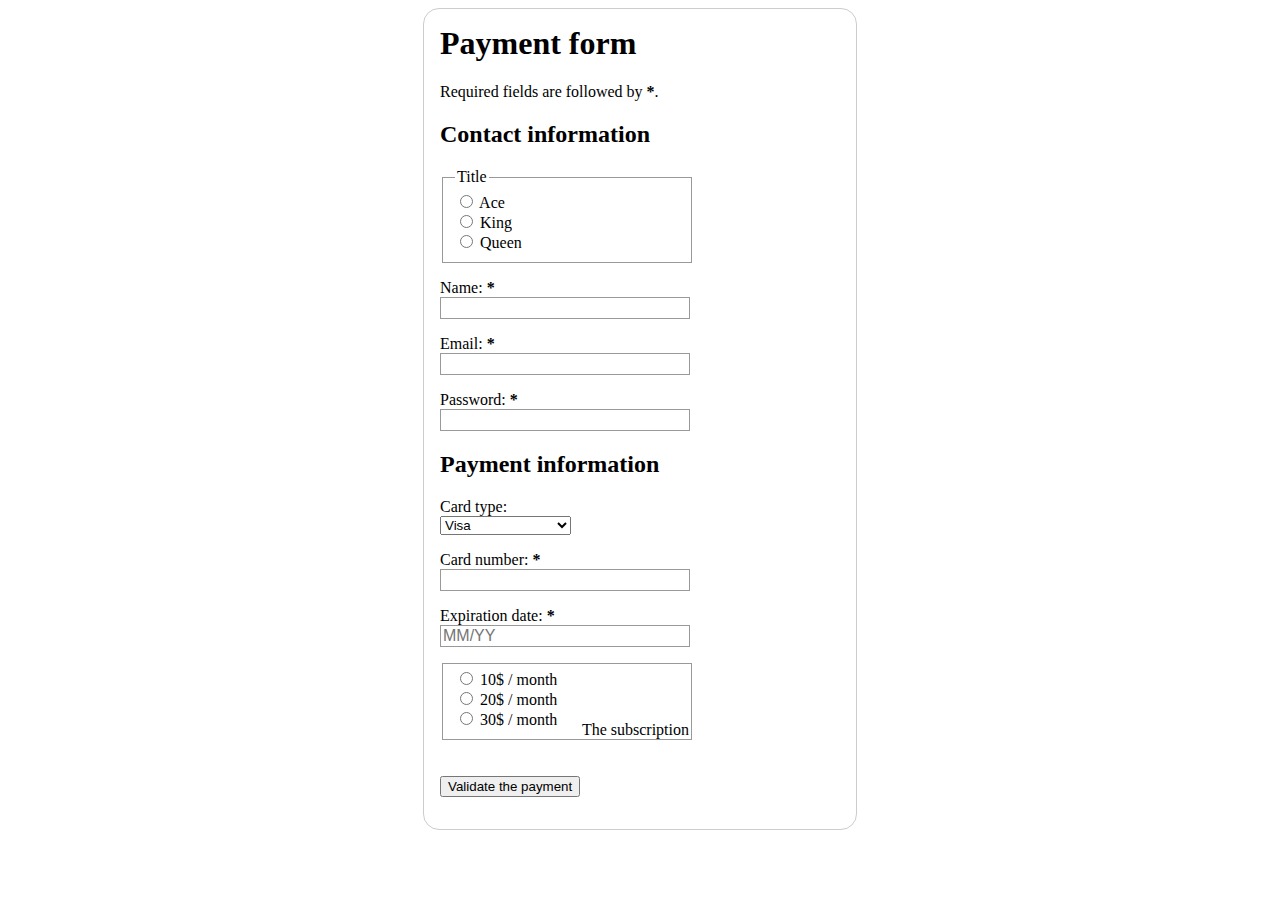
<file: form-template.html>
<!DOCTYPE html>
<html lang="en">
<head>
    <meta charset="UTF-8">
    <meta name="viewport" content="width=device-width, initial-scale=1.0">
    <title>Document</title>
    <link rel="stylesheet" href="form_style_template.css">
</head>
<body>
    <form action="" method="post">
        <!-- Form header -->
        <h1>Payment form</h1>
        <p>
        Required fields are followed by
        <strong><span aria-label="required">*</span></strong>.
        </p>

        <!-- Personal information -->
        <section>
            <h2>Contact information</h2>
            <fieldset>
                <legend>Title</legend>
                <ul>
                <li>
                    <label for="title_1">
                    <input type="radio" id="title_1" name="title" value="A" />
                    Ace
                    </label>
                </li>
                <li>
                    <label for="title_2">
                    <input type="radio" id="title_2" name="title" value="K" />
                    King
                    </label>
                </li>
                <li>
                    <label for="title_3">
                    <input type="radio" id="title_3" name="title" value="Q" />
                    Queen
                    </label>
                </li>
                </ul>
            </fieldset>
            <p>
                <label for="name">
                    <span>Name: </span>
                    <strong><span aria-label="required">*</span></strong>
                </label>
                <input type="text" id="name" name="username" required />
            </p>
            <p>
                <label for="mail">
                    <span>Email: </span>
                    <strong><span aria-label="required">*</span></strong>
                </label>
                <input type="email" id="mail" name="usermail" required />
            </p>
            <p>
                <label for="pwd">
                <span>Password: </span>
                <strong><span aria-label="required">*</span></strong>
                </label>
                <input type="password" id="pwd" name="password" required />
            </p>
        </section>

        <!-- Payment information -->
        <section>
            <h2>Payment information</h2>
            <p>
              <label for="card">
                <span>Card type:</span>
              </label>
              <select id="card" name="usercard">
                <option value="visa">Visa</option>
                <option value="mc">Mastercard</option>
                <option value="amex">American Express</option>
              </select>
            </p>
            <p>
              <label for="number">
                <span>Card number:</span>
                <strong><span aria-label="required">*</span></strong>
              </label>
              <input type="tel" id="number" name="cardnumber" required />
            </p>
            <p>
              <label for="expiration">
                <span>Expiration date:</span>
                <strong><span aria-label="required">*</span></strong>
              </label>
              <input
                type="text"
                id="expiration"
                name="expiration"
                required
                placeholder="MM/YY"
                pattern="^(0[1-9]|1[0-2])\/([0-9]{2})$" />
            </p>
          </section>  
          
          <!-- Fieldset with legend in the bottom -->
          <fieldset class="subscription">
            <legend>The subscription</legend>
            <ul>
              <li>
              <label for="sub">
                <input type="radio" id="sub" name="subscription" value="10"/>
                <span>10$ / month</span>
              </label>
              </li>
              <li>
                <input type="radio" id="sub" name="subscription" value="20"/>
                <span>20$ / month</span>
              </li>
              <li>
                <input type="radio" id="sub" name="subscription" value="30"/>
                <span>30$ / month</span>
              </li>
            </ul>  
          </fieldset>

          <section>
            <p>
              <button type="submit">Validate the payment</button>
            </p>
          </section>     
    </form>
</body>
</html>
</file>
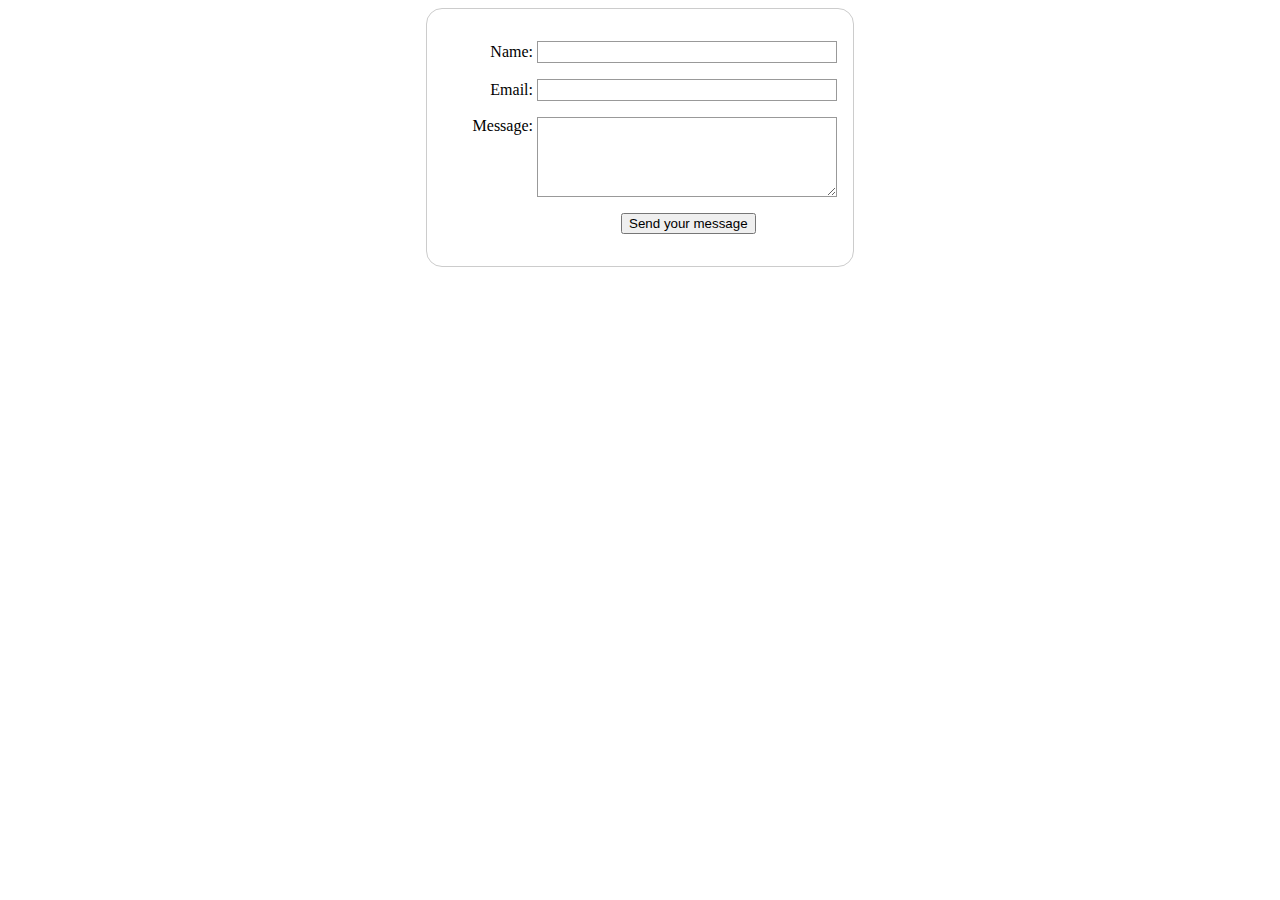
<file: form.html>
<!DOCTYPE html>
<html lang="en">
<head>
    <meta charset="UTF-8">
    <meta name="viewport" content="width=device-width, initial-scale=1.0">
    <title>Form</title>
    <link rel="stylesheet" href="style.css">
</head>
<body>
    <form action="/my-handling-form-page" method="post">
        <p>
            <label for="user_name">Name: </label>
            <input type="text" id="user_name" name="user_name">
        </p>
        
        <p>
            <label for="user_email">Email: </label>
            <input type="email" id="user_email" name="user_email">
        </p>
        
        <p>
            <label for="user_message">Message: </label>
            <textarea id="user_message" name="user_message" cols="50" rows="10"></textarea>
        </p>
        <p class="button">
            <button type="submit">Send your message</button>
        </p>
    </form>
</body>
</html>
</file>
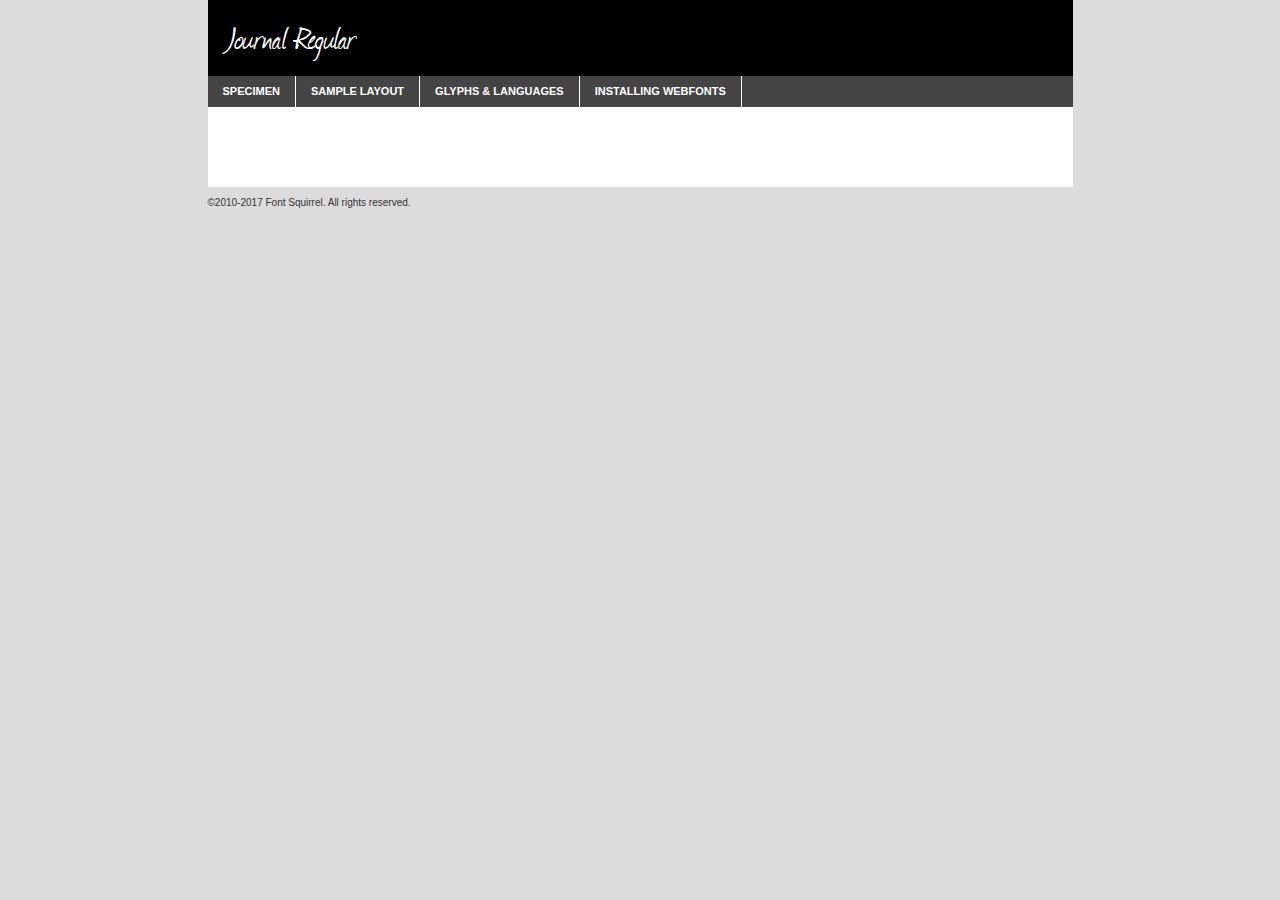
<file: Postcard/fonts/journal-demo.html>
<!DOCTYPE html PUBLIC "-//W3C//DTD XHTML 1.0 Transitional//EN"
        "http://www.w3.org/TR/xhtml1/DTD/xhtml1-transitional.dtd">

<html xmlns="http://www.w3.org/1999/xhtml" xml:lang="en" lang="en">
<head>
    <meta http-equiv="Content-Type" content="text/html; charset=utf-8"/>
    <script src="http://ajax.googleapis.com/ajax/libs/jquery/1.7.2/jquery.min.js" type="text/javascript" charset="utf-8"></script>
    <script type="text/javascript">
		(function($) {
			$.fn.easyTabs = function(option) {
				var param = jQuery.extend({ fadeSpeed: 'fast', defaultContent: 1, activeClass: 'active' }, option);
				$(this).each(function() {
					var thisId = '#' + this.id;
					if ( param.defaultContent == '' )
					{
						param.defaultContent = 1;
					}
					if ( typeof param.defaultContent == 'number' )
					{
						var defaultTab = $(thisId + ' .tabs li:eq(' + (param.defaultContent - 1) + ') a').attr('href').substr(1);
					}
					else
					{
						var defaultTab = param.defaultContent;
					}
					$(thisId + ' .tabs li a').each(function() {
						var tabToHide = $(this).attr('href').substr(1);
						$('#' + tabToHide).addClass('easytabs-tab-content');
					});
					hideAll();
					changeContent(defaultTab);

					function hideAll() {$(thisId + ' .easytabs-tab-content').hide();}

					function changeContent(tabId)
					{
						hideAll();
						$(thisId + ' .tabs li').removeClass(param.activeClass);
						$(thisId + ' .tabs li a[href=#' + tabId + ']').closest('li').addClass(param.activeClass);
						if ( param.fadeSpeed != 'none' )
						{
							$(thisId + ' #' + tabId).fadeIn(param.fadeSpeed);
						}
						else
						{
							$(thisId + ' #' + tabId).show();
						}
					}

					$(thisId + ' .tabs li').click(function() {
						var tabId = $(this).find('a').attr('href').substr(1);
						changeContent(tabId);
						return false;
					});
				});
			}
		})(jQuery);
    </script>
    <link rel="stylesheet" href="specimen_files/specimen_stylesheet.css" type="text/css" charset="utf-8"/>
    <link rel="stylesheet" href="stylesheet.css" type="text/css" charset="utf-8"/>

    <style type="text/css">
        		body {
			font-family: 'journalregular';
        		}

            </style>

    <title>Journal Regular Specimen</title>


    <script type="text/javascript" charset="utf-8">
		$(document).ready(function() {
			$('#container').easyTabs({ defaultContent: 1 });
		});
    </script>
</head>

<body>
<div id="container">
    <div id="header">
		Journal Regular    </div>
    <ul class="tabs">
        <li><a href="#specimen">Specimen</a></li>
        <li><a href="#layout">Sample Layout</a></li>
		        <li><a href="#glyphs">Glyphs &amp; Languages</a></li>
        <li><a href="#installing">Installing Webfonts</a></li>

    </ul>

    <div id="main_content">


        <div id="specimen">

            <div class="section">
                <div class="grid12 firstcol">
                    <div class="huge">AaBb</div>
                </div>
            </div>

            <div class="section">
                <div class="glyph_range">A&#x200B;B&#x200b;C&#x200b;D&#x200b;E&#x200b;F&#x200b;G&#x200b;H&#x200b;I&#x200b;J&#x200b;K&#x200b;L&#x200b;M&#x200b;N&#x200b;O&#x200b;P&#x200b;Q&#x200b;R&#x200b;S&#x200b;T&#x200b;U&#x200b;V&#x200b;W&#x200b;X&#x200b;Y&#x200b;Z&#x200b;a&#x200b;b&#x200b;c&#x200b;d&#x200b;e&#x200b;f&#x200b;g&#x200b;h&#x200b;i&#x200b;j&#x200b;k&#x200b;l&#x200b;m&#x200b;n&#x200b;o&#x200b;p&#x200b;q&#x200b;r&#x200b;s&#x200b;t&#x200b;u&#x200b;v&#x200b;w&#x200b;x&#x200b;y&#x200b;z&#x200b;1&#x200b;2&#x200b;3&#x200b;4&#x200b;5&#x200b;6&#x200b;7&#x200b;8&#x200b;9&#x200b;0&#x200b;&amp;&#x200b;.&#x200b;,&#x200b;?&#x200b;!&#x200b;&#64;&#x200b;(&#x200b;)&#x200b;#&#x200b;$&#x200b;%&#x200b;*&#x200b;+&#x200b;-&#x200b;=&#x200b;:&#x200b;;</div>
            </div>
            <div class="section">
                <div class="grid12 firstcol">
                    <table class="sample_table">
                        <tr>
                            <td>10</td>
                            <td class="size10">abcdefghijklmnopqrstuvwxyzABCDEFGHIJKLMNOPQRSTUVWXYZ0123456789abcdefghijklmnopqrstuvwxyzABCDEFGHIJKLMNOPQRSTUVWXYZ0123456789abcdefghijklmnopqrstuvwxyzABCDEFGHIJKLMNOPQRSTUVWXYZ</td>
                        </tr>
                        <tr>
                            <td>11</td>
                            <td class="size11">abcdefghijklmnopqrstuvwxyzABCDEFGHIJKLMNOPQRSTUVWXYZ0123456789abcdefghijklmnopqrstuvwxyzABCDEFGHIJKLMNOPQRSTUVWXYZ0123456789abcdefghijklmnopqrstuvwxyzABCDEFGHIJKLMNOPQRSTUVWXYZ</td>
                        </tr>
                        <tr>
                            <td>12</td>
                            <td class="size12">abcdefghijklmnopqrstuvwxyzABCDEFGHIJKLMNOPQRSTUVWXYZ0123456789abcdefghijklmnopqrstuvwxyzABCDEFGHIJKLMNOPQRSTUVWXYZ0123456789abcdefghijklmnopqrstuvwxyzABCDEFGHIJKLMNOPQRSTUVWXYZ</td>
                        </tr>
                        <tr>
                            <td>13</td>
                            <td class="size13">abcdefghijklmnopqrstuvwxyzABCDEFGHIJKLMNOPQRSTUVWXYZ0123456789abcdefghijklmnopqrstuvwxyzABCDEFGHIJKLMNOPQRSTUVWXYZ0123456789abcdefghijklmnopqrstuvwxyzABCDEFGHIJKLMNOPQRSTUVWXYZ</td>
                        </tr>
                        <tr>
                            <td>14</td>
                            <td class="size14">abcdefghijklmnopqrstuvwxyzABCDEFGHIJKLMNOPQRSTUVWXYZ0123456789abcdefghijklmnopqrstuvwxyzABCDEFGHIJKLMNOPQRSTUVWXYZ0123456789abcdefghijklmnopqrstuvwxyzABCDEFGHIJKLMNOPQRSTUVWXYZ</td>
                        </tr>
                        <tr>
                            <td>16</td>
                            <td class="size16">abcdefghijklmnopqrstuvwxyzABCDEFGHIJKLMNOPQRSTUVWXYZ0123456789abcdefghijklmnopqrstuvwxyzABCDEFGHIJKLMNOPQRSTUVWXYZ</td>
                        </tr>
                        <tr>
                            <td>18</td>
                            <td class="size18">abcdefghijklmnopqrstuvwxyzABCDEFGHIJKLMNOPQRSTUVWXYZ0123456789abcdefghijklmnopqrstuvwxyzABCDEFGHIJKLMNOPQRSTUVWXYZ</td>
                        </tr>
                        <tr>
                            <td>20</td>
                            <td class="size20">abcdefghijklmnopqrstuvwxyzABCDEFGHIJKLMNOPQRSTUVWXYZ0123456789abcdefghijklmnopqrstuvwxyzABCDEFGHIJKLMNOPQRSTUVWXYZ</td>
                        </tr>
                        <tr>
                            <td>24</td>
                            <td class="size24">abcdefghijklmnopqrstuvwxyzABCDEFGHIJKLMNOPQRSTUVWXYZ0123456789abcdefghijklmnopqrstuvwxyzABCDEFGHIJKLMNOPQRSTUVWXYZ</td>
                        </tr>
                        <tr>
                            <td>30</td>
                            <td class="size30">abcdefghijklmnopqrstuvwxyzABCDEFGHIJKLMNOPQRSTUVWXYZ0123456789abcdefghijklmnopqrstuvwxyzABCDEFGHIJKLMNOPQRSTUVWXYZ</td>
                        </tr>
                        <tr>
                            <td>36</td>
                            <td class="size36">abcdefghijklmnopqrstuvwxyzABCDEFGHIJKLMNOPQRSTUVWXYZ0123456789abcdefghijklmnopqrstuvwxyzABCDEFGHIJKLMNOPQRSTUVWXYZ</td>
                        </tr>
                        <tr>
                            <td>48</td>
                            <td class="size48">abcdefghijklmnopqrstuvwxyzABCDEFGHIJKLMNOPQRSTUVWXYZ0123456789abcdefghijklmnopqrstuvwxyzABCDEFGHIJKLMNOPQRSTUVWXYZ</td>
                        </tr>
                        <tr>
                            <td>60</td>
                            <td class="size60">abcdefghijklmnopqrstuvwxyzABCDEFGHIJKLMNOPQRSTUVWXYZ0123456789abcdefghijklmnopqrstuvwxyzABCDEFGHIJKLMNOPQRSTUVWXYZ</td>
                        </tr>
                        <tr>
                            <td>72</td>
                            <td class="size72">abcdefghijklmnopqrstuvwxyzABCDEFGHIJKLMNOPQRSTUVWXYZ0123456789abcdefghijklmnopqrstuvwxyzABCDEFGHIJKLMNOPQRSTUVWXYZ</td>
                        </tr>
                        <tr>
                            <td>90</td>
                            <td class="size90">abcdefghijklmnopqrstuvwxyzABCDEFGHIJKLMNOPQRSTUVWXYZ0123456789abcdefghijklmnopqrstuvwxyzABCDEFGHIJKLMNOPQRSTUVWXYZ</td>
                        </tr>
                    </table>

                </div>

            </div>


            <div class="section" id="bodycomparison">


                <div id="xheight">
                    <div class="fontbody">&#x25FC;&#x25FC;&#x25FC;&#x25FC;&#x25FC;&#x25FC;&#x25FC;&#x25FC;&#x25FC;&#x25FC;&#x25FC;&#x25FC;&#x25FC;&#x25FC;&#x25FC;&#x25FC;&#x25FC;&#x25FC;&#x25FC;&#x25FC;&#x25FC;&#x25FC;&#x25FC;&#x25FC;&#x25FC;&#x25FC;&#x25FC;&#x25FC;&#x25FC;&#x25FC;&#x25FC;&#x25FC;&#x25FC;&#x25FC;&#x25FC;&#x25FC;&#x25FC;&#x25FC;&#x25FC;&#x25FC;&#x25FC;&#x25FC;&#x25FC;&#x25FC;&#x25FC;&#x25FC;&#x25FC;&#x25FC;&#x25FC;&#x25FC;&#x25FC;&#x25FC;&#x25FC;&#x25FC;&#x25FC;&#x25FC;&#x25FC;&#x25FC;&#x25FC;&#x25FC;&#x25FC;&#x25FC;&#x25FC;&#x25FC;&#x25FC;&#x25FC;&#x25FC;&#x25FC;&#x25FC;&#x25FC;&#x25FC;&#x25FC;&#x25FC;&#x25FC;&#x25FC;&#x25FC;&#x25FC;&#x25FC;&#x25FC;&#x25FC;&#x25FC;&#x25FC;&#x25FC;&#x25FC;&#x25FC;&#x25FC;&#x25FC;&#x25FC;&#x25FC;&#x25FC;&#x25FC;&#x25FC;&#x25FC;&#x25FC;&#x25FC;&#x25FC;&#x25FC;&#x25FC;&#x25FC;body</div>
                    <div class="arialbody">body</div>
                    <div class="verdanabody">body</div>
                    <div class="georgiabody">body</div>
                </div>
                <div class="fontbody" style="z-index:1">
                    body<span>Journal Regular</span>
                </div>
                <div class="arialbody" style="z-index:1">
                    body<span>Arial</span>
                </div>
                <div class="verdanabody" style="z-index:1">
                    body<span>Verdana</span>
                </div>
                <div class="georgiabody" style="z-index:1">
                    body<span>Georgia</span>
                </div>


            </div>


            <div class="section psample psample_row1" id="">

                <div class="grid2 firstcol">
                    <p class="size10"><span>10.</span>Aenean lacinia bibendum nulla sed consectetur. Fusce dapibus, tellus ac cursus commodo, tortor mauris condimentum nibh, ut fermentum massa justo sit amet risus. Nullam id dolor id nibh ultricies vehicula ut id elit. Cum sociis natoque penatibus et magnis dis parturient montes, nascetur ridiculus mus. Nulla vitae elit libero, a pharetra augue.</p>

                </div>
                <div class="grid3">
                    <p class="size11"><span>11.</span>Aenean lacinia bibendum nulla sed consectetur. Fusce dapibus, tellus ac cursus commodo, tortor mauris condimentum nibh, ut fermentum massa justo sit amet risus. Nullam id dolor id nibh ultricies vehicula ut id elit. Cum sociis natoque penatibus et magnis dis parturient montes, nascetur ridiculus mus. Nulla vitae elit libero, a pharetra augue.</p>

                </div>
                <div class="grid3">
                    <p class="size12"><span>12.</span>Aenean lacinia bibendum nulla sed consectetur. Fusce dapibus, tellus ac cursus commodo, tortor mauris condimentum nibh, ut fermentum massa justo sit amet risus. Nullam id dolor id nibh ultricies vehicula ut id elit. Cum sociis natoque penatibus et magnis dis parturient montes, nascetur ridiculus mus. Nulla vitae elit libero, a pharetra augue.</p>

                </div>
                <div class="grid4">
                    <p class="size13"><span>13.</span>Aenean lacinia bibendum nulla sed consectetur. Fusce dapibus, tellus ac cursus commodo, tortor mauris condimentum nibh, ut fermentum massa justo sit amet risus. Nullam id dolor id nibh ultricies vehicula ut id elit. Cum sociis natoque penatibus et magnis dis parturient montes, nascetur ridiculus mus. Nulla vitae elit libero, a pharetra augue.</p>

                </div>
                <div class="white_blend"></div>

            </div>
            <div class="section psample psample_row2" id="">
                <div class="grid3 firstcol">
                    <p class="size14"><span>14.</span>Aenean lacinia bibendum nulla sed consectetur. Fusce dapibus, tellus ac cursus commodo, tortor mauris condimentum nibh, ut fermentum massa justo sit amet risus. Nullam id dolor id nibh ultricies vehicula ut id elit. Cum sociis natoque penatibus et magnis dis parturient montes, nascetur ridiculus mus. Nulla vitae elit libero, a pharetra augue.</p>

                </div>
                <div class="grid4">
                    <p class="size16"><span>16.</span>Aenean lacinia bibendum nulla sed consectetur. Fusce dapibus, tellus ac cursus commodo, tortor mauris condimentum nibh, ut fermentum massa justo sit amet risus. Nullam id dolor id nibh ultricies vehicula ut id elit. Cum sociis natoque penatibus et magnis dis parturient montes, nascetur ridiculus mus. Nulla vitae elit libero, a pharetra augue.</p>

                </div>
                <div class="grid5">
                    <p class="size18"><span>18.</span>Aenean lacinia bibendum nulla sed consectetur. Fusce dapibus, tellus ac cursus commodo, tortor mauris condimentum nibh, ut fermentum massa justo sit amet risus. Nullam id dolor id nibh ultricies vehicula ut id elit. Cum sociis natoque penatibus et magnis dis parturient montes, nascetur ridiculus mus. Nulla vitae elit libero, a pharetra augue.</p>

                </div>

                <div class="white_blend"></div>

            </div>

            <div class="section psample psample_row3" id="">
                <div class="grid5 firstcol">
                    <p class="size20"><span>20.</span>Aenean lacinia bibendum nulla sed consectetur. Fusce dapibus, tellus ac cursus commodo, tortor mauris condimentum nibh, ut fermentum massa justo sit amet risus. Nullam id dolor id nibh ultricies vehicula ut id elit. Cum sociis natoque penatibus et magnis dis parturient montes, nascetur ridiculus mus. Nulla vitae elit libero, a pharetra augue.</p>
                </div>
                <div class="grid7">
                    <p class="size24"><span>24.</span>Aenean lacinia bibendum nulla sed consectetur. Fusce dapibus, tellus ac cursus commodo, tortor mauris condimentum nibh, ut fermentum massa justo sit amet risus. Nullam id dolor id nibh ultricies vehicula ut id elit. Cum sociis natoque penatibus et magnis dis parturient montes, nascetur ridiculus mus. Nulla vitae elit libero, a pharetra augue.</p>
                </div>

                <div class="white_blend"></div>

            </div>

            <div class="section psample psample_row4" id="">
                <div class="grid12 firstcol">
                    <p class="size30"><span>30.</span>Aenean lacinia bibendum nulla sed consectetur. Fusce dapibus, tellus ac cursus commodo, tortor mauris condimentum nibh, ut fermentum massa justo sit amet risus. Nullam id dolor id nibh ultricies vehicula ut id elit. Cum sociis natoque penatibus et magnis dis parturient montes, nascetur ridiculus mus. Nulla vitae elit libero, a pharetra augue.</p>
                </div>
                <div class="white_blend"></div>

            </div>


            <div class="section psample psample_row1 fullreverse">
                <div class="grid2 firstcol">
                    <p class="size10"><span>10.</span>Aenean lacinia bibendum nulla sed consectetur. Fusce dapibus, tellus ac cursus commodo, tortor mauris condimentum nibh, ut fermentum massa justo sit amet risus. Nullam id dolor id nibh ultricies vehicula ut id elit. Cum sociis natoque penatibus et magnis dis parturient montes, nascetur ridiculus mus. Nulla vitae elit libero, a pharetra augue.</p>

                </div>
                <div class="grid3">
                    <p class="size11"><span>11.</span>Aenean lacinia bibendum nulla sed consectetur. Fusce dapibus, tellus ac cursus commodo, tortor mauris condimentum nibh, ut fermentum massa justo sit amet risus. Nullam id dolor id nibh ultricies vehicula ut id elit. Cum sociis natoque penatibus et magnis dis parturient montes, nascetur ridiculus mus. Nulla vitae elit libero, a pharetra augue.</p>

                </div>
                <div class="grid3">
                    <p class="size12"><span>12.</span>Aenean lacinia bibendum nulla sed consectetur. Fusce dapibus, tellus ac cursus commodo, tortor mauris condimentum nibh, ut fermentum massa justo sit amet risus. Nullam id dolor id nibh ultricies vehicula ut id elit. Cum sociis natoque penatibus et magnis dis parturient montes, nascetur ridiculus mus. Nulla vitae elit libero, a pharetra augue.</p>

                </div>
                <div class="grid4">
                    <p class="size13"><span>13.</span>Aenean lacinia bibendum nulla sed consectetur. Fusce dapibus, tellus ac cursus commodo, tortor mauris condimentum nibh, ut fermentum massa justo sit amet risus. Nullam id dolor id nibh ultricies vehicula ut id elit. Cum sociis natoque penatibus et magnis dis parturient montes, nascetur ridiculus mus. Nulla vitae elit libero, a pharetra augue.</p>

                </div>
                <div class="black_blend"></div>

            </div>

            <div class="section psample psample_row2 fullreverse">
                <div class="grid3 firstcol">
                    <p class="size14"><span>14.</span>Aenean lacinia bibendum nulla sed consectetur. Fusce dapibus, tellus ac cursus commodo, tortor mauris condimentum nibh, ut fermentum massa justo sit amet risus. Nullam id dolor id nibh ultricies vehicula ut id elit. Cum sociis natoque penatibus et magnis dis parturient montes, nascetur ridiculus mus. Nulla vitae elit libero, a pharetra augue.</p>

                </div>
                <div class="grid4">
                    <p class="size16"><span>16.</span>Aenean lacinia bibendum nulla sed consectetur. Fusce dapibus, tellus ac cursus commodo, tortor mauris condimentum nibh, ut fermentum massa justo sit amet risus. Nullam id dolor id nibh ultricies vehicula ut id elit. Cum sociis natoque penatibus et magnis dis parturient montes, nascetur ridiculus mus. Nulla vitae elit libero, a pharetra augue.</p>

                </div>
                <div class="grid5">
                    <p class="size18"><span>18.</span>Aenean lacinia bibendum nulla sed consectetur. Fusce dapibus, tellus ac cursus commodo, tortor mauris condimentum nibh, ut fermentum massa justo sit amet risus. Nullam id dolor id nibh ultricies vehicula ut id elit. Cum sociis natoque penatibus et magnis dis parturient montes, nascetur ridiculus mus. Nulla vitae elit libero, a pharetra augue.</p>

                </div>
                <div class="black_blend"></div>

            </div>

            <div class="section psample fullreverse psample_row3" id="">
                <div class="grid5 firstcol">
                    <p class="size20"><span>20.</span>Aenean lacinia bibendum nulla sed consectetur. Fusce dapibus, tellus ac cursus commodo, tortor mauris condimentum nibh, ut fermentum massa justo sit amet risus. Nullam id dolor id nibh ultricies vehicula ut id elit. Cum sociis natoque penatibus et magnis dis parturient montes, nascetur ridiculus mus. Nulla vitae elit libero, a pharetra augue.</p>
                </div>
                <div class="grid7">
                    <p class="size24"><span>24.</span>Aenean lacinia bibendum nulla sed consectetur. Fusce dapibus, tellus ac cursus commodo, tortor mauris condimentum nibh, ut fermentum massa justo sit amet risus. Nullam id dolor id nibh ultricies vehicula ut id elit. Cum sociis natoque penatibus et magnis dis parturient montes, nascetur ridiculus mus. Nulla vitae elit libero, a pharetra augue.</p>
                </div>

                <div class="black_blend"></div>

            </div>

            <div class="section psample fullreverse psample_row4" id="" style="border-bottom: 20px #000 solid;">
                <div class="grid12 firstcol">
                    <p class="size30"><span>30.</span>Aenean lacinia bibendum nulla sed consectetur. Fusce dapibus, tellus ac cursus commodo, tortor mauris condimentum nibh, ut fermentum massa justo sit amet risus. Nullam id dolor id nibh ultricies vehicula ut id elit. Cum sociis natoque penatibus et magnis dis parturient montes, nascetur ridiculus mus. Nulla vitae elit libero, a pharetra augue.</p>
                </div>
                <div class="black_blend"></div>

            </div>


        </div>

        <div id="layout">

            <div class="section">

                <div class="grid12 firstcol">
                    <h1>Lorem Ipsum Dolor</h1>
                    <h2>Etiam porta sem malesuada magna mollis euismod</h2>

                    <p class="byline">By <a href="#link">Aenean Lacinia</a></p>
                </div>
            </div>
            <div class="section">
                <div class="grid8 firstcol">
                    <p class="large">Donec sed odio dui. Morbi leo risus, porta ac consectetur ac, vestibulum at eros. Fusce dapibus, tellus ac cursus commodo, tortor mauris condimentum nibh, ut fermentum massa justo sit amet risus. </p>


                    <h3>Pellentesque ornare sem</h3>

                    <p>Maecenas sed diam eget risus varius blandit sit amet non magna. Maecenas faucibus mollis interdum. Donec ullamcorper nulla non metus auctor fringilla. Nullam id dolor id nibh ultricies vehicula ut id elit. Nullam id dolor id nibh ultricies vehicula ut id elit. </p>

                    <p>Aenean eu leo quam. Pellentesque ornare sem lacinia quam venenatis vestibulum. Lorem ipsum dolor sit amet, consectetur adipiscing elit. Cum sociis natoque penatibus et magnis dis parturient montes, nascetur ridiculus mus. </p>

                    <p>Nulla vitae elit libero, a pharetra augue. Praesent commodo cursus magna, vel scelerisque nisl consectetur et. Aenean lacinia bibendum nulla sed consectetur. </p>

                    <p>Nullam quis risus eget urna mollis ornare vel eu leo. Nullam quis risus eget urna mollis ornare vel eu leo. Maecenas sed diam eget risus varius blandit sit amet non magna. Donec ullamcorper nulla non metus auctor fringilla. </p>

                    <h3>Cras mattis consectetur</h3>

                    <p>Aenean eu leo quam. Pellentesque ornare sem lacinia quam venenatis vestibulum. Aenean lacinia bibendum nulla sed consectetur. Integer posuere erat a ante venenatis dapibus posuere velit aliquet. Cras mattis consectetur purus sit amet fermentum. </p>

                    <p>Nullam id dolor id nibh ultricies vehicula ut id elit. Nullam quis risus eget urna mollis ornare vel eu leo. Cras mattis consectetur purus sit amet fermentum.</p>
                </div>

                <div class="grid4 sidebar">

                    <div class="box reverse">
                        <p class="last">Nullam quis risus eget urna mollis ornare vel eu leo. Donec ullamcorper nulla non metus auctor fringilla. Cras mattis consectetur purus sit amet fermentum. Sed posuere consectetur est at lobortis. Lorem ipsum dolor sit amet, consectetur adipiscing elit. </p>
                    </div>

                    <p class="caption">Maecenas sed diam eget risus varius.</p>

                    <p>Vestibulum id ligula porta felis euismod semper. Integer posuere erat a ante venenatis dapibus posuere velit aliquet. Vestibulum id ligula porta felis euismod semper. Sed posuere consectetur est at lobortis. Maecenas sed diam eget risus varius blandit sit amet non magna. Fusce dapibus, tellus ac cursus commodo, tortor mauris condimentum nibh, ut fermentum massa justo sit amet risus. </p>


                    <p>Duis mollis, est non commodo luctus, nisi erat porttitor ligula, eget lacinia odio sem nec elit. Aenean lacinia bibendum nulla sed consectetur. Vivamus sagittis lacus vel augue laoreet rutrum faucibus dolor auctor. Aenean lacinia bibendum nulla sed consectetur. Nullam quis risus eget urna mollis ornare vel eu leo. </p>

                    <p>Praesent commodo cursus magna, vel scelerisque nisl consectetur et. Donec ullamcorper nulla non metus auctor fringilla. Maecenas faucibus mollis interdum. Fusce dapibus, tellus ac cursus commodo, tortor mauris condimentum nibh, ut fermentum massa justo sit amet risus. </p>

                </div>
            </div>

        </div>


		

        <div id="glyphs">
            <div class="section">
                <div class="grid12 firstcol">

                    <h1>Language Support</h1>
                    <p>The subset of Journal Regular in this kit supports the following languages:<br/>

						Albanian, Basque, Breton, Chamorro, English, Finnish, French, Frisian, Galician, German, Italian, Malagasy, Norwegian, Portuguese, Spanish, Alsatian, Aragonese, Arapaho, Arrernte, Asturian, Aymara, Bislama, Cebuano, Corsican, Fijian, French_creole, Genoese, Gilbertese, Greenlandic, Haitian_creole, Hiligaynon, Hmong, Hopi, Ibanag, Iloko_ilokano, Indonesian, Interglossa_glosa, Interlingua, Irish_gaelic, Jerriais, Lojban, Lombard, Luxembourgeois, Manx, Mohawk, Norfolk_pitcairnese, Occitan, Oromo, Pangasinan, Papiamento, Piedmontese, Potawatomi, Rhaeto-romance, Romansh, Rotokas, Sami_lule, Samoan, Sardinian, Scots_gaelic, Seychelles_creole, Shona, Sicilian, Somali, Southern_ndebele, Swahili, Swati_swazi, Tagalog_filipino_pilipino, Tetum, Tok_pisin, Uyghur_latinized, Volapuk, Walloon, Warlpiri, Xhosa, Yapese, Zulu, Latinbasic, Ubasic, Demo                    </p>
                    <h1>Glyph Chart</h1>
                    <p>The subset of Journal Regular in this kit includes all the glyphs listed below. Unicode entities are included above each glyph to help you insert individual characters into your layout.</p>
                    <div id="glyph_chart">

																				                                <div><p>&amp;#13;</p>&#13;</div>
																				                                <div><p>&amp;#32;</p>&#32;</div>
																				                                <div><p>&amp;#33;</p>&#33;</div>
																				                                <div><p>&amp;#34;</p>&#34;</div>
																				                                <div><p>&amp;#35;</p>&#35;</div>
																				                                <div><p>&amp;#36;</p>&#36;</div>
																				                                <div><p>&amp;#37;</p>&#37;</div>
																				                                <div><p>&amp;#38;</p>&#38;</div>
																				                                <div><p>&amp;#39;</p>&#39;</div>
																				                                <div><p>&amp;#40;</p>&#40;</div>
																				                                <div><p>&amp;#41;</p>&#41;</div>
																				                                <div><p>&amp;#42;</p>&#42;</div>
																				                                <div><p>&amp;#43;</p>&#43;</div>
																				                                <div><p>&amp;#44;</p>&#44;</div>
																				                                <div><p>&amp;#45;</p>&#45;</div>
																				                                <div><p>&amp;#46;</p>&#46;</div>
																				                                <div><p>&amp;#47;</p>&#47;</div>
																				                                <div><p>&amp;#48;</p>&#48;</div>
																				                                <div><p>&amp;#49;</p>&#49;</div>
																				                                <div><p>&amp;#50;</p>&#50;</div>
																				                                <div><p>&amp;#51;</p>&#51;</div>
																				                                <div><p>&amp;#52;</p>&#52;</div>
																				                                <div><p>&amp;#53;</p>&#53;</div>
																				                                <div><p>&amp;#54;</p>&#54;</div>
																				                                <div><p>&amp;#55;</p>&#55;</div>
																				                                <div><p>&amp;#56;</p>&#56;</div>
																				                                <div><p>&amp;#57;</p>&#57;</div>
																				                                <div><p>&amp;#58;</p>&#58;</div>
																				                                <div><p>&amp;#59;</p>&#59;</div>
																				                                <div><p>&amp;#60;</p>&#60;</div>
																				                                <div><p>&amp;#61;</p>&#61;</div>
																				                                <div><p>&amp;#62;</p>&#62;</div>
																				                                <div><p>&amp;#63;</p>&#63;</div>
																				                                <div><p>&amp;#64;</p>&#64;</div>
																				                                <div><p>&amp;#65;</p>&#65;</div>
																				                                <div><p>&amp;#66;</p>&#66;</div>
																				                                <div><p>&amp;#67;</p>&#67;</div>
																				                                <div><p>&amp;#68;</p>&#68;</div>
																				                                <div><p>&amp;#69;</p>&#69;</div>
																				                                <div><p>&amp;#70;</p>&#70;</div>
																				                                <div><p>&amp;#71;</p>&#71;</div>
																				                                <div><p>&amp;#72;</p>&#72;</div>
																				                                <div><p>&amp;#73;</p>&#73;</div>
																				                                <div><p>&amp;#74;</p>&#74;</div>
																				                                <div><p>&amp;#75;</p>&#75;</div>
																				                                <div><p>&amp;#76;</p>&#76;</div>
																				                                <div><p>&amp;#77;</p>&#77;</div>
																				                                <div><p>&amp;#78;</p>&#78;</div>
																				                                <div><p>&amp;#79;</p>&#79;</div>
																				                                <div><p>&amp;#80;</p>&#80;</div>
																				                                <div><p>&amp;#81;</p>&#81;</div>
																				                                <div><p>&amp;#82;</p>&#82;</div>
																				                                <div><p>&amp;#83;</p>&#83;</div>
																				                                <div><p>&amp;#84;</p>&#84;</div>
																				                                <div><p>&amp;#85;</p>&#85;</div>
																				                                <div><p>&amp;#86;</p>&#86;</div>
																				                                <div><p>&amp;#87;</p>&#87;</div>
																				                                <div><p>&amp;#88;</p>&#88;</div>
																				                                <div><p>&amp;#89;</p>&#89;</div>
																				                                <div><p>&amp;#90;</p>&#90;</div>
																				                                <div><p>&amp;#91;</p>&#91;</div>
																				                                <div><p>&amp;#92;</p>&#92;</div>
																				                                <div><p>&amp;#93;</p>&#93;</div>
																				                                <div><p>&amp;#94;</p>&#94;</div>
																				                                <div><p>&amp;#95;</p>&#95;</div>
																				                                <div><p>&amp;#96;</p>&#96;</div>
																				                                <div><p>&amp;#97;</p>&#97;</div>
																				                                <div><p>&amp;#98;</p>&#98;</div>
																				                                <div><p>&amp;#99;</p>&#99;</div>
																				                                <div><p>&amp;#100;</p>&#100;</div>
																				                                <div><p>&amp;#101;</p>&#101;</div>
																				                                <div><p>&amp;#102;</p>&#102;</div>
																				                                <div><p>&amp;#103;</p>&#103;</div>
																				                                <div><p>&amp;#104;</p>&#104;</div>
																				                                <div><p>&amp;#105;</p>&#105;</div>
																				                                <div><p>&amp;#106;</p>&#106;</div>
																				                                <div><p>&amp;#107;</p>&#107;</div>
																				                                <div><p>&amp;#108;</p>&#108;</div>
																				                                <div><p>&amp;#109;</p>&#109;</div>
																				                                <div><p>&amp;#110;</p>&#110;</div>
																				                                <div><p>&amp;#111;</p>&#111;</div>
																				                                <div><p>&amp;#112;</p>&#112;</div>
																				                                <div><p>&amp;#113;</p>&#113;</div>
																				                                <div><p>&amp;#114;</p>&#114;</div>
																				                                <div><p>&amp;#115;</p>&#115;</div>
																				                                <div><p>&amp;#116;</p>&#116;</div>
																				                                <div><p>&amp;#117;</p>&#117;</div>
																				                                <div><p>&amp;#118;</p>&#118;</div>
																				                                <div><p>&amp;#119;</p>&#119;</div>
																				                                <div><p>&amp;#120;</p>&#120;</div>
																				                                <div><p>&amp;#121;</p>&#121;</div>
																				                                <div><p>&amp;#122;</p>&#122;</div>
																				                                <div><p>&amp;#123;</p>&#123;</div>
																				                                <div><p>&amp;#124;</p>&#124;</div>
																				                                <div><p>&amp;#125;</p>&#125;</div>
																				                                <div><p>&amp;#126;</p>&#126;</div>
																				                                <div><p>&amp;#160;</p>&#160;</div>
																				                                <div><p>&amp;#161;</p>&#161;</div>
																				                                <div><p>&amp;#162;</p>&#162;</div>
																				                                <div><p>&amp;#163;</p>&#163;</div>
																				                                <div><p>&amp;#165;</p>&#165;</div>
																				                                <div><p>&amp;#167;</p>&#167;</div>
																				                                <div><p>&amp;#168;</p>&#168;</div>
																				                                <div><p>&amp;#169;</p>&#169;</div>
																				                                <div><p>&amp;#170;</p>&#170;</div>
																				                                <div><p>&amp;#171;</p>&#171;</div>
																				                                <div><p>&amp;#172;</p>&#172;</div>
																				                                <div><p>&amp;#173;</p>&#173;</div>
																				                                <div><p>&amp;#174;</p>&#174;</div>
																				                                <div><p>&amp;#175;</p>&#175;</div>
																				                                <div><p>&amp;#176;</p>&#176;</div>
																				                                <div><p>&amp;#177;</p>&#177;</div>
																				                                <div><p>&amp;#180;</p>&#180;</div>
																				                                <div><p>&amp;#181;</p>&#181;</div>
																				                                <div><p>&amp;#182;</p>&#182;</div>
																				                                <div><p>&amp;#183;</p>&#183;</div>
																				                                <div><p>&amp;#184;</p>&#184;</div>
																				                                <div><p>&amp;#186;</p>&#186;</div>
																				                                <div><p>&amp;#187;</p>&#187;</div>
																				                                <div><p>&amp;#191;</p>&#191;</div>
																				                                <div><p>&amp;#192;</p>&#192;</div>
																				                                <div><p>&amp;#193;</p>&#193;</div>
																				                                <div><p>&amp;#194;</p>&#194;</div>
																				                                <div><p>&amp;#195;</p>&#195;</div>
																				                                <div><p>&amp;#196;</p>&#196;</div>
																				                                <div><p>&amp;#197;</p>&#197;</div>
																				                                <div><p>&amp;#198;</p>&#198;</div>
																				                                <div><p>&amp;#199;</p>&#199;</div>
																				                                <div><p>&amp;#200;</p>&#200;</div>
																				                                <div><p>&amp;#201;</p>&#201;</div>
																				                                <div><p>&amp;#202;</p>&#202;</div>
																				                                <div><p>&amp;#203;</p>&#203;</div>
																				                                <div><p>&amp;#204;</p>&#204;</div>
																				                                <div><p>&amp;#205;</p>&#205;</div>
																				                                <div><p>&amp;#206;</p>&#206;</div>
																				                                <div><p>&amp;#207;</p>&#207;</div>
																				                                <div><p>&amp;#209;</p>&#209;</div>
																				                                <div><p>&amp;#210;</p>&#210;</div>
																				                                <div><p>&amp;#211;</p>&#211;</div>
																				                                <div><p>&amp;#212;</p>&#212;</div>
																				                                <div><p>&amp;#213;</p>&#213;</div>
																				                                <div><p>&amp;#214;</p>&#214;</div>
																				                                <div><p>&amp;#216;</p>&#216;</div>
																				                                <div><p>&amp;#217;</p>&#217;</div>
																				                                <div><p>&amp;#218;</p>&#218;</div>
																				                                <div><p>&amp;#219;</p>&#219;</div>
																				                                <div><p>&amp;#220;</p>&#220;</div>
																				                                <div><p>&amp;#221;</p>&#221;</div>
																				                                <div><p>&amp;#223;</p>&#223;</div>
																				                                <div><p>&amp;#224;</p>&#224;</div>
																				                                <div><p>&amp;#225;</p>&#225;</div>
																				                                <div><p>&amp;#226;</p>&#226;</div>
																				                                <div><p>&amp;#227;</p>&#227;</div>
																				                                <div><p>&amp;#228;</p>&#228;</div>
																				                                <div><p>&amp;#229;</p>&#229;</div>
																				                                <div><p>&amp;#230;</p>&#230;</div>
																				                                <div><p>&amp;#231;</p>&#231;</div>
																				                                <div><p>&amp;#232;</p>&#232;</div>
																				                                <div><p>&amp;#233;</p>&#233;</div>
																				                                <div><p>&amp;#234;</p>&#234;</div>
																				                                <div><p>&amp;#235;</p>&#235;</div>
																				                                <div><p>&amp;#236;</p>&#236;</div>
																				                                <div><p>&amp;#237;</p>&#237;</div>
																				                                <div><p>&amp;#238;</p>&#238;</div>
																				                                <div><p>&amp;#239;</p>&#239;</div>
																				                                <div><p>&amp;#241;</p>&#241;</div>
																				                                <div><p>&amp;#242;</p>&#242;</div>
																				                                <div><p>&amp;#243;</p>&#243;</div>
																				                                <div><p>&amp;#244;</p>&#244;</div>
																				                                <div><p>&amp;#245;</p>&#245;</div>
																				                                <div><p>&amp;#246;</p>&#246;</div>
																				                                <div><p>&amp;#247;</p>&#247;</div>
																				                                <div><p>&amp;#248;</p>&#248;</div>
																				                                <div><p>&amp;#249;</p>&#249;</div>
																				                                <div><p>&amp;#250;</p>&#250;</div>
																				                                <div><p>&amp;#251;</p>&#251;</div>
																				                                <div><p>&amp;#252;</p>&#252;</div>
																				                                <div><p>&amp;#255;</p>&#255;</div>
																				                                <div><p>&amp;#338;</p>&#338;</div>
																				                                <div><p>&amp;#339;</p>&#339;</div>
																				                                <div><p>&amp;#376;</p>&#376;</div>
																				                                <div><p>&amp;#710;</p>&#710;</div>
																				                                <div><p>&amp;#732;</p>&#732;</div>
																				                                <div><p>&amp;#8192;</p>&#8192;</div>
																				                                <div><p>&amp;#8193;</p>&#8193;</div>
																				                                <div><p>&amp;#8194;</p>&#8194;</div>
																				                                <div><p>&amp;#8195;</p>&#8195;</div>
																				                                <div><p>&amp;#8196;</p>&#8196;</div>
																				                                <div><p>&amp;#8197;</p>&#8197;</div>
																				                                <div><p>&amp;#8198;</p>&#8198;</div>
																				                                <div><p>&amp;#8199;</p>&#8199;</div>
																				                                <div><p>&amp;#8200;</p>&#8200;</div>
																				                                <div><p>&amp;#8201;</p>&#8201;</div>
																				                                <div><p>&amp;#8202;</p>&#8202;</div>
																				                                <div><p>&amp;#8208;</p>&#8208;</div>
																				                                <div><p>&amp;#8209;</p>&#8209;</div>
																				                                <div><p>&amp;#8210;</p>&#8210;</div>
																				                                <div><p>&amp;#8211;</p>&#8211;</div>
																				                                <div><p>&amp;#8212;</p>&#8212;</div>
																				                                <div><p>&amp;#8216;</p>&#8216;</div>
																				                                <div><p>&amp;#8217;</p>&#8217;</div>
																				                                <div><p>&amp;#8218;</p>&#8218;</div>
																				                                <div><p>&amp;#8220;</p>&#8220;</div>
																				                                <div><p>&amp;#8221;</p>&#8221;</div>
																				                                <div><p>&amp;#8222;</p>&#8222;</div>
																				                                <div><p>&amp;#8226;</p>&#8226;</div>
																				                                <div><p>&amp;#8230;</p>&#8230;</div>
																				                                <div><p>&amp;#8239;</p>&#8239;</div>
																				                                <div><p>&amp;#8249;</p>&#8249;</div>
																				                                <div><p>&amp;#8250;</p>&#8250;</div>
																				                                <div><p>&amp;#8287;</p>&#8287;</div>
																				                                <div><p>&amp;#8364;</p>&#8364;</div>
																				                                <div><p>&amp;#8482;</p>&#8482;</div>
																				                                <div><p>&amp;#9724;</p>&#9724;</div>
																				                                <div><p>&amp;#64257;</p>&#64257;</div>
																				                                <div><p>&amp;#64258;</p>&#64258;</div>
																																													                    </div>
                </div>


            </div>
        </div>


        <div id="specs">

        </div>

        <div id="installing">
            <div class="section">
                <div class="grid7 firstcol">
                    <h1>Installing Webfonts</h1>

                    <p>Webfonts are supported by all major browser platforms but not all in the same way. There are currently four different font formats that must be included in order to target all browsers. This includes TTF, WOFF, EOT and SVG.</p>

                    <h2>1. Upload your webfonts</h2>
                    <p>You must upload your webfont kit to your website. They should be in or near the same directory as your CSS files.</p>

                    <h2>2. Include the webfont stylesheet</h2>
                    <p>A special CSS @font-face declaration helps the various browsers select the appropriate font it needs without causing you a bunch of headaches. Learn more about this syntax by reading the <a href="https://www.fontspring.com/blog/further-hardening-of-the-bulletproof-syntax">Fontspring blog post</a> about it. The code for it is as follows:</p>


                    <code>
                        @font-face{
                        font-family: 'MyWebFont';
                        src: url('WebFont.eot');
                        src: url('WebFont.eot?#iefix') format('embedded-opentype'),
                        url('WebFont.woff') format('woff'),
                        url('WebFont.ttf') format('truetype'),
                        url('WebFont.svg#webfont') format('svg');
                        }
                    </code>

                    <p>We've already gone ahead and generated the code for you. All you have to do is link to the stylesheet in your HTML, like this:</p>
                    <code>&lt;link rel=&quot;stylesheet&quot; href=&quot;stylesheet.css&quot; type=&quot;text/css&quot; charset=&quot;utf-8&quot; /&gt;</code>

                    <h2>3. Modify your own stylesheet</h2>
                    <p>To take advantage of your new fonts, you must tell your stylesheet to use them. Look at the original @font-face declaration above and find the property called "font-family." The name linked there will be what you use to reference the font. Prepend that webfont name to the font stack in the "font-family" property, inside the selector you want to change. For example:</p>
                    <code>p { font-family: 'WebFont', Arial, sans-serif; }</code>

                    <h2>4. Test</h2>
                    <p>Getting webfonts to work cross-browser <em>can</em> be tricky. Use the information in the sidebar to help you if you find that fonts aren't loading in a particular browser.</p>
                </div>

                <div class="grid5 sidebar">
                    <div class="box">
                        <h2>Troubleshooting<br/>Font-Face Problems</h2>
                        <p>Having trouble getting your webfonts to load in your new website? Here are some tips to sort out what might be the problem.</p>

                        <h3>Fonts not showing in any browser</h3>

                        <p>This sounds like you need to work on the plumbing. You either did not upload the fonts to the correct directory, or you did not link the fonts properly in the CSS. If you've confirmed that all this is correct and you still have a problem, take a look at your .htaccess file and see if requests are getting intercepted.</p>

                        <h3>Fonts not loading in iPhone or iPad</h3>

                        <p>The most common problem here is that you are serving the fonts from an IIS server. IIS refuses to serve files that have unknown MIME types. If that is the case, you must set the MIME type for SVG to "image/svg+xml" in the server settings. Follow these instructions from Microsoft if you need help.</p>

                        <h3>Fonts not loading in Firefox</h3>

                        <p>The primary reason for this failure? You are still using a version Firefox older than 3.5. So upgrade already! If that isn't it, then you are very likely serving fonts from a different domain. Firefox requires that all font assets be served from the same domain. Lastly it is possible that you need to add WOFF to your list of MIME types (if you are serving via IIS.)</p>

                        <h3>Fonts not loading in IE</h3>

                        <p>Are you looking at Internet Explorer on an actual Windows machine or are you cheating by using a service like Adobe BrowserLab? Many of these screenshot services do not render @font-face for IE. Best to test it on a real machine.</p>

                        <h3>Fonts not loading in IE9</h3>

                        <p>IE9, like Firefox, requires that fonts be served from the same domain as the website. Make sure that is the case.</p>
                    </div>
                </div>
            </div>

        </div>

    </div>
    <div id="footer">
        <p>&copy;2010-2017 Font Squirrel. All rights reserved.</p>
    </div>
</div>
</body>
</html>
</file>
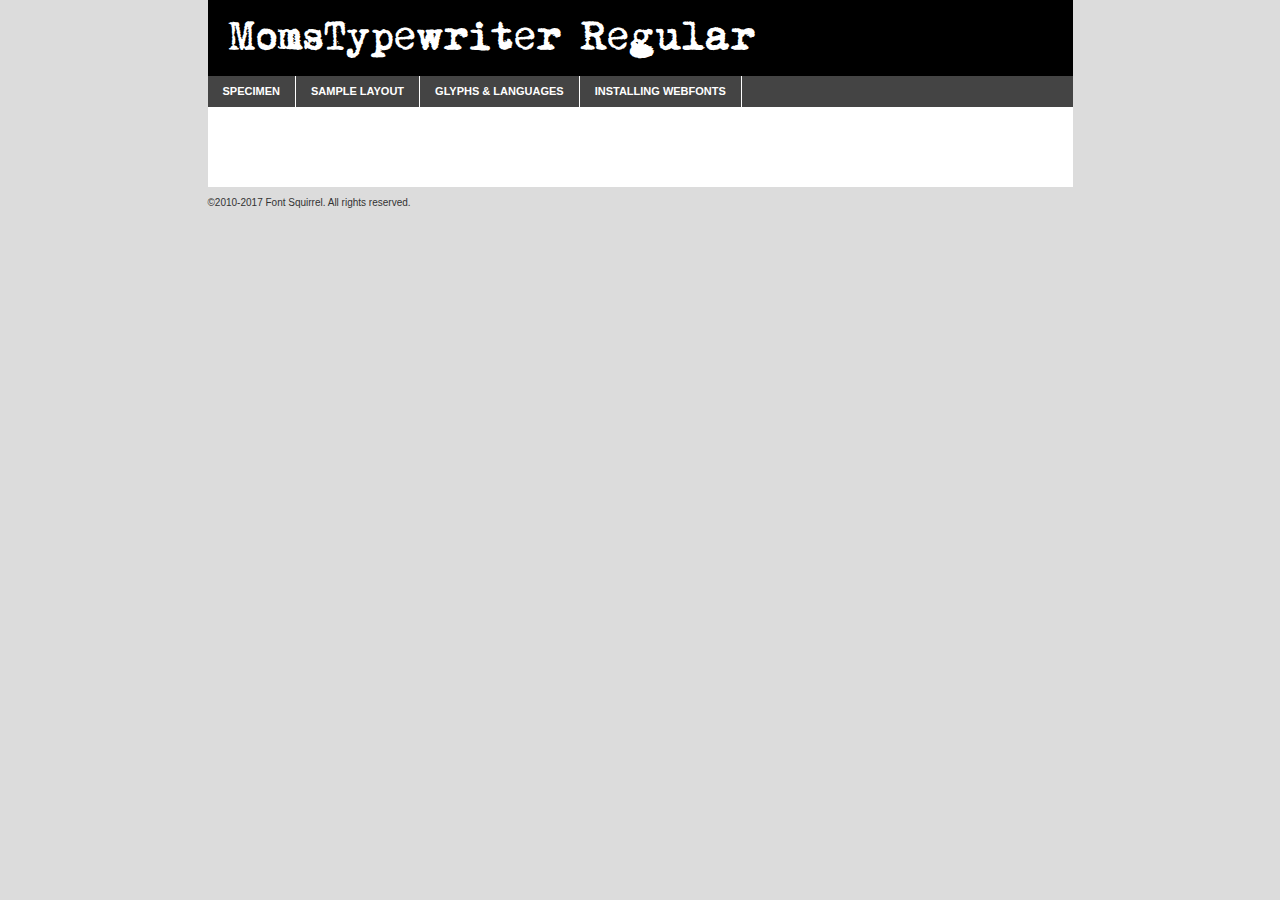
<file: Postcard/fonts/momt___-demo.html>
<!DOCTYPE html PUBLIC "-//W3C//DTD XHTML 1.0 Transitional//EN"
        "http://www.w3.org/TR/xhtml1/DTD/xhtml1-transitional.dtd">

<html xmlns="http://www.w3.org/1999/xhtml" xml:lang="en" lang="en">
<head>
    <meta http-equiv="Content-Type" content="text/html; charset=utf-8"/>
    <script src="http://ajax.googleapis.com/ajax/libs/jquery/1.7.2/jquery.min.js" type="text/javascript" charset="utf-8"></script>
    <script type="text/javascript">
		(function($) {
			$.fn.easyTabs = function(option) {
				var param = jQuery.extend({ fadeSpeed: 'fast', defaultContent: 1, activeClass: 'active' }, option);
				$(this).each(function() {
					var thisId = '#' + this.id;
					if ( param.defaultContent == '' )
					{
						param.defaultContent = 1;
					}
					if ( typeof param.defaultContent == 'number' )
					{
						var defaultTab = $(thisId + ' .tabs li:eq(' + (param.defaultContent - 1) + ') a').attr('href').substr(1);
					}
					else
					{
						var defaultTab = param.defaultContent;
					}
					$(thisId + ' .tabs li a').each(function() {
						var tabToHide = $(this).attr('href').substr(1);
						$('#' + tabToHide).addClass('easytabs-tab-content');
					});
					hideAll();
					changeContent(defaultTab);

					function hideAll() {$(thisId + ' .easytabs-tab-content').hide();}

					function changeContent(tabId)
					{
						hideAll();
						$(thisId + ' .tabs li').removeClass(param.activeClass);
						$(thisId + ' .tabs li a[href=#' + tabId + ']').closest('li').addClass(param.activeClass);
						if ( param.fadeSpeed != 'none' )
						{
							$(thisId + ' #' + tabId).fadeIn(param.fadeSpeed);
						}
						else
						{
							$(thisId + ' #' + tabId).show();
						}
					}

					$(thisId + ' .tabs li').click(function() {
						var tabId = $(this).find('a').attr('href').substr(1);
						changeContent(tabId);
						return false;
					});
				});
			}
		})(jQuery);
    </script>
    <link rel="stylesheet" href="specimen_files/specimen_stylesheet.css" type="text/css" charset="utf-8"/>
    <link rel="stylesheet" href="stylesheet.css" type="text/css" charset="utf-8"/>

    <style type="text/css">
        		body {
			font-family: 'momstypewriterregular';
        		}

            </style>

    <title>MomsTypewriter Regular Specimen</title>


    <script type="text/javascript" charset="utf-8">
		$(document).ready(function() {
			$('#container').easyTabs({ defaultContent: 1 });
		});
    </script>
</head>

<body>
<div id="container">
    <div id="header">
		MomsTypewriter Regular    </div>
    <ul class="tabs">
        <li><a href="#specimen">Specimen</a></li>
        <li><a href="#layout">Sample Layout</a></li>
		        <li><a href="#glyphs">Glyphs &amp; Languages</a></li>
        <li><a href="#installing">Installing Webfonts</a></li>

    </ul>

    <div id="main_content">


        <div id="specimen">

            <div class="section">
                <div class="grid12 firstcol">
                    <div class="huge">AaBb</div>
                </div>
            </div>

            <div class="section">
                <div class="glyph_range">A&#x200B;B&#x200b;C&#x200b;D&#x200b;E&#x200b;F&#x200b;G&#x200b;H&#x200b;I&#x200b;J&#x200b;K&#x200b;L&#x200b;M&#x200b;N&#x200b;O&#x200b;P&#x200b;Q&#x200b;R&#x200b;S&#x200b;T&#x200b;U&#x200b;V&#x200b;W&#x200b;X&#x200b;Y&#x200b;Z&#x200b;a&#x200b;b&#x200b;c&#x200b;d&#x200b;e&#x200b;f&#x200b;g&#x200b;h&#x200b;i&#x200b;j&#x200b;k&#x200b;l&#x200b;m&#x200b;n&#x200b;o&#x200b;p&#x200b;q&#x200b;r&#x200b;s&#x200b;t&#x200b;u&#x200b;v&#x200b;w&#x200b;x&#x200b;y&#x200b;z&#x200b;1&#x200b;2&#x200b;3&#x200b;4&#x200b;5&#x200b;6&#x200b;7&#x200b;8&#x200b;9&#x200b;0&#x200b;&amp;&#x200b;.&#x200b;,&#x200b;?&#x200b;!&#x200b;&#64;&#x200b;(&#x200b;)&#x200b;#&#x200b;$&#x200b;%&#x200b;*&#x200b;+&#x200b;-&#x200b;=&#x200b;:&#x200b;;</div>
            </div>
            <div class="section">
                <div class="grid12 firstcol">
                    <table class="sample_table">
                        <tr>
                            <td>10</td>
                            <td class="size10">abcdefghijklmnopqrstuvwxyzABCDEFGHIJKLMNOPQRSTUVWXYZ0123456789abcdefghijklmnopqrstuvwxyzABCDEFGHIJKLMNOPQRSTUVWXYZ0123456789abcdefghijklmnopqrstuvwxyzABCDEFGHIJKLMNOPQRSTUVWXYZ</td>
                        </tr>
                        <tr>
                            <td>11</td>
                            <td class="size11">abcdefghijklmnopqrstuvwxyzABCDEFGHIJKLMNOPQRSTUVWXYZ0123456789abcdefghijklmnopqrstuvwxyzABCDEFGHIJKLMNOPQRSTUVWXYZ0123456789abcdefghijklmnopqrstuvwxyzABCDEFGHIJKLMNOPQRSTUVWXYZ</td>
                        </tr>
                        <tr>
                            <td>12</td>
                            <td class="size12">abcdefghijklmnopqrstuvwxyzABCDEFGHIJKLMNOPQRSTUVWXYZ0123456789abcdefghijklmnopqrstuvwxyzABCDEFGHIJKLMNOPQRSTUVWXYZ0123456789abcdefghijklmnopqrstuvwxyzABCDEFGHIJKLMNOPQRSTUVWXYZ</td>
                        </tr>
                        <tr>
                            <td>13</td>
                            <td class="size13">abcdefghijklmnopqrstuvwxyzABCDEFGHIJKLMNOPQRSTUVWXYZ0123456789abcdefghijklmnopqrstuvwxyzABCDEFGHIJKLMNOPQRSTUVWXYZ0123456789abcdefghijklmnopqrstuvwxyzABCDEFGHIJKLMNOPQRSTUVWXYZ</td>
                        </tr>
                        <tr>
                            <td>14</td>
                            <td class="size14">abcdefghijklmnopqrstuvwxyzABCDEFGHIJKLMNOPQRSTUVWXYZ0123456789abcdefghijklmnopqrstuvwxyzABCDEFGHIJKLMNOPQRSTUVWXYZ0123456789abcdefghijklmnopqrstuvwxyzABCDEFGHIJKLMNOPQRSTUVWXYZ</td>
                        </tr>
                        <tr>
                            <td>16</td>
                            <td class="size16">abcdefghijklmnopqrstuvwxyzABCDEFGHIJKLMNOPQRSTUVWXYZ0123456789abcdefghijklmnopqrstuvwxyzABCDEFGHIJKLMNOPQRSTUVWXYZ</td>
                        </tr>
                        <tr>
                            <td>18</td>
                            <td class="size18">abcdefghijklmnopqrstuvwxyzABCDEFGHIJKLMNOPQRSTUVWXYZ0123456789abcdefghijklmnopqrstuvwxyzABCDEFGHIJKLMNOPQRSTUVWXYZ</td>
                        </tr>
                        <tr>
                            <td>20</td>
                            <td class="size20">abcdefghijklmnopqrstuvwxyzABCDEFGHIJKLMNOPQRSTUVWXYZ0123456789abcdefghijklmnopqrstuvwxyzABCDEFGHIJKLMNOPQRSTUVWXYZ</td>
                        </tr>
                        <tr>
                            <td>24</td>
                            <td class="size24">abcdefghijklmnopqrstuvwxyzABCDEFGHIJKLMNOPQRSTUVWXYZ0123456789abcdefghijklmnopqrstuvwxyzABCDEFGHIJKLMNOPQRSTUVWXYZ</td>
                        </tr>
                        <tr>
                            <td>30</td>
                            <td class="size30">abcdefghijklmnopqrstuvwxyzABCDEFGHIJKLMNOPQRSTUVWXYZ0123456789abcdefghijklmnopqrstuvwxyzABCDEFGHIJKLMNOPQRSTUVWXYZ</td>
                        </tr>
                        <tr>
                            <td>36</td>
                            <td class="size36">abcdefghijklmnopqrstuvwxyzABCDEFGHIJKLMNOPQRSTUVWXYZ0123456789abcdefghijklmnopqrstuvwxyzABCDEFGHIJKLMNOPQRSTUVWXYZ</td>
                        </tr>
                        <tr>
                            <td>48</td>
                            <td class="size48">abcdefghijklmnopqrstuvwxyzABCDEFGHIJKLMNOPQRSTUVWXYZ0123456789abcdefghijklmnopqrstuvwxyzABCDEFGHIJKLMNOPQRSTUVWXYZ</td>
                        </tr>
                        <tr>
                            <td>60</td>
                            <td class="size60">abcdefghijklmnopqrstuvwxyzABCDEFGHIJKLMNOPQRSTUVWXYZ0123456789abcdefghijklmnopqrstuvwxyzABCDEFGHIJKLMNOPQRSTUVWXYZ</td>
                        </tr>
                        <tr>
                            <td>72</td>
                            <td class="size72">abcdefghijklmnopqrstuvwxyzABCDEFGHIJKLMNOPQRSTUVWXYZ0123456789abcdefghijklmnopqrstuvwxyzABCDEFGHIJKLMNOPQRSTUVWXYZ</td>
                        </tr>
                        <tr>
                            <td>90</td>
                            <td class="size90">abcdefghijklmnopqrstuvwxyzABCDEFGHIJKLMNOPQRSTUVWXYZ0123456789abcdefghijklmnopqrstuvwxyzABCDEFGHIJKLMNOPQRSTUVWXYZ</td>
                        </tr>
                    </table>

                </div>

            </div>


            <div class="section" id="bodycomparison">


                <div id="xheight">
                    <div class="fontbody">&#x25FC;&#x25FC;&#x25FC;&#x25FC;&#x25FC;&#x25FC;&#x25FC;&#x25FC;&#x25FC;&#x25FC;&#x25FC;&#x25FC;&#x25FC;&#x25FC;&#x25FC;&#x25FC;&#x25FC;&#x25FC;&#x25FC;&#x25FC;&#x25FC;&#x25FC;&#x25FC;&#x25FC;&#x25FC;&#x25FC;&#x25FC;&#x25FC;&#x25FC;&#x25FC;&#x25FC;&#x25FC;&#x25FC;&#x25FC;&#x25FC;&#x25FC;&#x25FC;&#x25FC;&#x25FC;&#x25FC;&#x25FC;&#x25FC;&#x25FC;&#x25FC;&#x25FC;&#x25FC;&#x25FC;&#x25FC;&#x25FC;&#x25FC;&#x25FC;&#x25FC;&#x25FC;&#x25FC;&#x25FC;&#x25FC;&#x25FC;&#x25FC;&#x25FC;&#x25FC;&#x25FC;&#x25FC;&#x25FC;&#x25FC;&#x25FC;&#x25FC;&#x25FC;&#x25FC;&#x25FC;&#x25FC;&#x25FC;&#x25FC;&#x25FC;&#x25FC;&#x25FC;&#x25FC;&#x25FC;&#x25FC;&#x25FC;&#x25FC;&#x25FC;&#x25FC;&#x25FC;&#x25FC;&#x25FC;&#x25FC;&#x25FC;&#x25FC;&#x25FC;&#x25FC;&#x25FC;&#x25FC;&#x25FC;&#x25FC;&#x25FC;&#x25FC;&#x25FC;&#x25FC;&#x25FC;body</div>
                    <div class="arialbody">body</div>
                    <div class="verdanabody">body</div>
                    <div class="georgiabody">body</div>
                </div>
                <div class="fontbody" style="z-index:1">
                    body<span>MomsTypewriter Regular</span>
                </div>
                <div class="arialbody" style="z-index:1">
                    body<span>Arial</span>
                </div>
                <div class="verdanabody" style="z-index:1">
                    body<span>Verdana</span>
                </div>
                <div class="georgiabody" style="z-index:1">
                    body<span>Georgia</span>
                </div>


            </div>


            <div class="section psample psample_row1" id="">

                <div class="grid2 firstcol">
                    <p class="size10"><span>10.</span>Aenean lacinia bibendum nulla sed consectetur. Fusce dapibus, tellus ac cursus commodo, tortor mauris condimentum nibh, ut fermentum massa justo sit amet risus. Nullam id dolor id nibh ultricies vehicula ut id elit. Cum sociis natoque penatibus et magnis dis parturient montes, nascetur ridiculus mus. Nulla vitae elit libero, a pharetra augue.</p>

                </div>
                <div class="grid3">
                    <p class="size11"><span>11.</span>Aenean lacinia bibendum nulla sed consectetur. Fusce dapibus, tellus ac cursus commodo, tortor mauris condimentum nibh, ut fermentum massa justo sit amet risus. Nullam id dolor id nibh ultricies vehicula ut id elit. Cum sociis natoque penatibus et magnis dis parturient montes, nascetur ridiculus mus. Nulla vitae elit libero, a pharetra augue.</p>

                </div>
                <div class="grid3">
                    <p class="size12"><span>12.</span>Aenean lacinia bibendum nulla sed consectetur. Fusce dapibus, tellus ac cursus commodo, tortor mauris condimentum nibh, ut fermentum massa justo sit amet risus. Nullam id dolor id nibh ultricies vehicula ut id elit. Cum sociis natoque penatibus et magnis dis parturient montes, nascetur ridiculus mus. Nulla vitae elit libero, a pharetra augue.</p>

                </div>
                <div class="grid4">
                    <p class="size13"><span>13.</span>Aenean lacinia bibendum nulla sed consectetur. Fusce dapibus, tellus ac cursus commodo, tortor mauris condimentum nibh, ut fermentum massa justo sit amet risus. Nullam id dolor id nibh ultricies vehicula ut id elit. Cum sociis natoque penatibus et magnis dis parturient montes, nascetur ridiculus mus. Nulla vitae elit libero, a pharetra augue.</p>

                </div>
                <div class="white_blend"></div>

            </div>
            <div class="section psample psample_row2" id="">
                <div class="grid3 firstcol">
                    <p class="size14"><span>14.</span>Aenean lacinia bibendum nulla sed consectetur. Fusce dapibus, tellus ac cursus commodo, tortor mauris condimentum nibh, ut fermentum massa justo sit amet risus. Nullam id dolor id nibh ultricies vehicula ut id elit. Cum sociis natoque penatibus et magnis dis parturient montes, nascetur ridiculus mus. Nulla vitae elit libero, a pharetra augue.</p>

                </div>
                <div class="grid4">
                    <p class="size16"><span>16.</span>Aenean lacinia bibendum nulla sed consectetur. Fusce dapibus, tellus ac cursus commodo, tortor mauris condimentum nibh, ut fermentum massa justo sit amet risus. Nullam id dolor id nibh ultricies vehicula ut id elit. Cum sociis natoque penatibus et magnis dis parturient montes, nascetur ridiculus mus. Nulla vitae elit libero, a pharetra augue.</p>

                </div>
                <div class="grid5">
                    <p class="size18"><span>18.</span>Aenean lacinia bibendum nulla sed consectetur. Fusce dapibus, tellus ac cursus commodo, tortor mauris condimentum nibh, ut fermentum massa justo sit amet risus. Nullam id dolor id nibh ultricies vehicula ut id elit. Cum sociis natoque penatibus et magnis dis parturient montes, nascetur ridiculus mus. Nulla vitae elit libero, a pharetra augue.</p>

                </div>

                <div class="white_blend"></div>

            </div>

            <div class="section psample psample_row3" id="">
                <div class="grid5 firstcol">
                    <p class="size20"><span>20.</span>Aenean lacinia bibendum nulla sed consectetur. Fusce dapibus, tellus ac cursus commodo, tortor mauris condimentum nibh, ut fermentum massa justo sit amet risus. Nullam id dolor id nibh ultricies vehicula ut id elit. Cum sociis natoque penatibus et magnis dis parturient montes, nascetur ridiculus mus. Nulla vitae elit libero, a pharetra augue.</p>
                </div>
                <div class="grid7">
                    <p class="size24"><span>24.</span>Aenean lacinia bibendum nulla sed consectetur. Fusce dapibus, tellus ac cursus commodo, tortor mauris condimentum nibh, ut fermentum massa justo sit amet risus. Nullam id dolor id nibh ultricies vehicula ut id elit. Cum sociis natoque penatibus et magnis dis parturient montes, nascetur ridiculus mus. Nulla vitae elit libero, a pharetra augue.</p>
                </div>

                <div class="white_blend"></div>

            </div>

            <div class="section psample psample_row4" id="">
                <div class="grid12 firstcol">
                    <p class="size30"><span>30.</span>Aenean lacinia bibendum nulla sed consectetur. Fusce dapibus, tellus ac cursus commodo, tortor mauris condimentum nibh, ut fermentum massa justo sit amet risus. Nullam id dolor id nibh ultricies vehicula ut id elit. Cum sociis natoque penatibus et magnis dis parturient montes, nascetur ridiculus mus. Nulla vitae elit libero, a pharetra augue.</p>
                </div>
                <div class="white_blend"></div>

            </div>


            <div class="section psample psample_row1 fullreverse">
                <div class="grid2 firstcol">
                    <p class="size10"><span>10.</span>Aenean lacinia bibendum nulla sed consectetur. Fusce dapibus, tellus ac cursus commodo, tortor mauris condimentum nibh, ut fermentum massa justo sit amet risus. Nullam id dolor id nibh ultricies vehicula ut id elit. Cum sociis natoque penatibus et magnis dis parturient montes, nascetur ridiculus mus. Nulla vitae elit libero, a pharetra augue.</p>

                </div>
                <div class="grid3">
                    <p class="size11"><span>11.</span>Aenean lacinia bibendum nulla sed consectetur. Fusce dapibus, tellus ac cursus commodo, tortor mauris condimentum nibh, ut fermentum massa justo sit amet risus. Nullam id dolor id nibh ultricies vehicula ut id elit. Cum sociis natoque penatibus et magnis dis parturient montes, nascetur ridiculus mus. Nulla vitae elit libero, a pharetra augue.</p>

                </div>
                <div class="grid3">
                    <p class="size12"><span>12.</span>Aenean lacinia bibendum nulla sed consectetur. Fusce dapibus, tellus ac cursus commodo, tortor mauris condimentum nibh, ut fermentum massa justo sit amet risus. Nullam id dolor id nibh ultricies vehicula ut id elit. Cum sociis natoque penatibus et magnis dis parturient montes, nascetur ridiculus mus. Nulla vitae elit libero, a pharetra augue.</p>

                </div>
                <div class="grid4">
                    <p class="size13"><span>13.</span>Aenean lacinia bibendum nulla sed consectetur. Fusce dapibus, tellus ac cursus commodo, tortor mauris condimentum nibh, ut fermentum massa justo sit amet risus. Nullam id dolor id nibh ultricies vehicula ut id elit. Cum sociis natoque penatibus et magnis dis parturient montes, nascetur ridiculus mus. Nulla vitae elit libero, a pharetra augue.</p>

                </div>
                <div class="black_blend"></div>

            </div>

            <div class="section psample psample_row2 fullreverse">
                <div class="grid3 firstcol">
                    <p class="size14"><span>14.</span>Aenean lacinia bibendum nulla sed consectetur. Fusce dapibus, tellus ac cursus commodo, tortor mauris condimentum nibh, ut fermentum massa justo sit amet risus. Nullam id dolor id nibh ultricies vehicula ut id elit. Cum sociis natoque penatibus et magnis dis parturient montes, nascetur ridiculus mus. Nulla vitae elit libero, a pharetra augue.</p>

                </div>
                <div class="grid4">
                    <p class="size16"><span>16.</span>Aenean lacinia bibendum nulla sed consectetur. Fusce dapibus, tellus ac cursus commodo, tortor mauris condimentum nibh, ut fermentum massa justo sit amet risus. Nullam id dolor id nibh ultricies vehicula ut id elit. Cum sociis natoque penatibus et magnis dis parturient montes, nascetur ridiculus mus. Nulla vitae elit libero, a pharetra augue.</p>

                </div>
                <div class="grid5">
                    <p class="size18"><span>18.</span>Aenean lacinia bibendum nulla sed consectetur. Fusce dapibus, tellus ac cursus commodo, tortor mauris condimentum nibh, ut fermentum massa justo sit amet risus. Nullam id dolor id nibh ultricies vehicula ut id elit. Cum sociis natoque penatibus et magnis dis parturient montes, nascetur ridiculus mus. Nulla vitae elit libero, a pharetra augue.</p>

                </div>
                <div class="black_blend"></div>

            </div>

            <div class="section psample fullreverse psample_row3" id="">
                <div class="grid5 firstcol">
                    <p class="size20"><span>20.</span>Aenean lacinia bibendum nulla sed consectetur. Fusce dapibus, tellus ac cursus commodo, tortor mauris condimentum nibh, ut fermentum massa justo sit amet risus. Nullam id dolor id nibh ultricies vehicula ut id elit. Cum sociis natoque penatibus et magnis dis parturient montes, nascetur ridiculus mus. Nulla vitae elit libero, a pharetra augue.</p>
                </div>
                <div class="grid7">
                    <p class="size24"><span>24.</span>Aenean lacinia bibendum nulla sed consectetur. Fusce dapibus, tellus ac cursus commodo, tortor mauris condimentum nibh, ut fermentum massa justo sit amet risus. Nullam id dolor id nibh ultricies vehicula ut id elit. Cum sociis natoque penatibus et magnis dis parturient montes, nascetur ridiculus mus. Nulla vitae elit libero, a pharetra augue.</p>
                </div>

                <div class="black_blend"></div>

            </div>

            <div class="section psample fullreverse psample_row4" id="" style="border-bottom: 20px #000 solid;">
                <div class="grid12 firstcol">
                    <p class="size30"><span>30.</span>Aenean lacinia bibendum nulla sed consectetur. Fusce dapibus, tellus ac cursus commodo, tortor mauris condimentum nibh, ut fermentum massa justo sit amet risus. Nullam id dolor id nibh ultricies vehicula ut id elit. Cum sociis natoque penatibus et magnis dis parturient montes, nascetur ridiculus mus. Nulla vitae elit libero, a pharetra augue.</p>
                </div>
                <div class="black_blend"></div>

            </div>


        </div>

        <div id="layout">

            <div class="section">

                <div class="grid12 firstcol">
                    <h1>Lorem Ipsum Dolor</h1>
                    <h2>Etiam porta sem malesuada magna mollis euismod</h2>

                    <p class="byline">By <a href="#link">Aenean Lacinia</a></p>
                </div>
            </div>
            <div class="section">
                <div class="grid8 firstcol">
                    <p class="large">Donec sed odio dui. Morbi leo risus, porta ac consectetur ac, vestibulum at eros. Fusce dapibus, tellus ac cursus commodo, tortor mauris condimentum nibh, ut fermentum massa justo sit amet risus. </p>


                    <h3>Pellentesque ornare sem</h3>

                    <p>Maecenas sed diam eget risus varius blandit sit amet non magna. Maecenas faucibus mollis interdum. Donec ullamcorper nulla non metus auctor fringilla. Nullam id dolor id nibh ultricies vehicula ut id elit. Nullam id dolor id nibh ultricies vehicula ut id elit. </p>

                    <p>Aenean eu leo quam. Pellentesque ornare sem lacinia quam venenatis vestibulum. Lorem ipsum dolor sit amet, consectetur adipiscing elit. Cum sociis natoque penatibus et magnis dis parturient montes, nascetur ridiculus mus. </p>

                    <p>Nulla vitae elit libero, a pharetra augue. Praesent commodo cursus magna, vel scelerisque nisl consectetur et. Aenean lacinia bibendum nulla sed consectetur. </p>

                    <p>Nullam quis risus eget urna mollis ornare vel eu leo. Nullam quis risus eget urna mollis ornare vel eu leo. Maecenas sed diam eget risus varius blandit sit amet non magna. Donec ullamcorper nulla non metus auctor fringilla. </p>

                    <h3>Cras mattis consectetur</h3>

                    <p>Aenean eu leo quam. Pellentesque ornare sem lacinia quam venenatis vestibulum. Aenean lacinia bibendum nulla sed consectetur. Integer posuere erat a ante venenatis dapibus posuere velit aliquet. Cras mattis consectetur purus sit amet fermentum. </p>

                    <p>Nullam id dolor id nibh ultricies vehicula ut id elit. Nullam quis risus eget urna mollis ornare vel eu leo. Cras mattis consectetur purus sit amet fermentum.</p>
                </div>

                <div class="grid4 sidebar">

                    <div class="box reverse">
                        <p class="last">Nullam quis risus eget urna mollis ornare vel eu leo. Donec ullamcorper nulla non metus auctor fringilla. Cras mattis consectetur purus sit amet fermentum. Sed posuere consectetur est at lobortis. Lorem ipsum dolor sit amet, consectetur adipiscing elit. </p>
                    </div>

                    <p class="caption">Maecenas sed diam eget risus varius.</p>

                    <p>Vestibulum id ligula porta felis euismod semper. Integer posuere erat a ante venenatis dapibus posuere velit aliquet. Vestibulum id ligula porta felis euismod semper. Sed posuere consectetur est at lobortis. Maecenas sed diam eget risus varius blandit sit amet non magna. Fusce dapibus, tellus ac cursus commodo, tortor mauris condimentum nibh, ut fermentum massa justo sit amet risus. </p>


                    <p>Duis mollis, est non commodo luctus, nisi erat porttitor ligula, eget lacinia odio sem nec elit. Aenean lacinia bibendum nulla sed consectetur. Vivamus sagittis lacus vel augue laoreet rutrum faucibus dolor auctor. Aenean lacinia bibendum nulla sed consectetur. Nullam quis risus eget urna mollis ornare vel eu leo. </p>

                    <p>Praesent commodo cursus magna, vel scelerisque nisl consectetur et. Donec ullamcorper nulla non metus auctor fringilla. Maecenas faucibus mollis interdum. Fusce dapibus, tellus ac cursus commodo, tortor mauris condimentum nibh, ut fermentum massa justo sit amet risus. </p>

                </div>
            </div>

        </div>


		

        <div id="glyphs">
            <div class="section">
                <div class="grid12 firstcol">

                    <h1>Language Support</h1>
                    <p>The subset of MomsTypewriter Regular in this kit supports the following languages:<br/>

						English, German, Arrernte, Bislama, Cebuano, Fijian, Gilbertese, Hmong, Hopi, Ibanag, Iloko_ilokano, Interglossa_glosa, Interlingua, Lojban, Norfolk_pitcairnese, Oromo, Rotokas, Seychelles_creole, Shona, Somali, Southern_ndebele, Swahili, Swati_swazi, Tok_pisin, Volapuk, Warlpiri, Xhosa, Zulu, Latinbasic, Demo                    </p>
                    <h1>Glyph Chart</h1>
                    <p>The subset of MomsTypewriter Regular in this kit includes all the glyphs listed below. Unicode entities are included above each glyph to help you insert individual characters into your layout.</p>
                    <div id="glyph_chart">

																				                                <div><p>&amp;#13;</p>&#13;</div>
																				                                <div><p>&amp;#32;</p>&#32;</div>
																				                                <div><p>&amp;#33;</p>&#33;</div>
																				                                <div><p>&amp;#34;</p>&#34;</div>
																				                                <div><p>&amp;#37;</p>&#37;</div>
																				                                <div><p>&amp;#38;</p>&#38;</div>
																				                                <div><p>&amp;#39;</p>&#39;</div>
																				                                <div><p>&amp;#40;</p>&#40;</div>
																				                                <div><p>&amp;#41;</p>&#41;</div>
																				                                <div><p>&amp;#43;</p>&#43;</div>
																				                                <div><p>&amp;#44;</p>&#44;</div>
																				                                <div><p>&amp;#45;</p>&#45;</div>
																				                                <div><p>&amp;#46;</p>&#46;</div>
																				                                <div><p>&amp;#47;</p>&#47;</div>
																				                                <div><p>&amp;#50;</p>&#50;</div>
																				                                <div><p>&amp;#51;</p>&#51;</div>
																				                                <div><p>&amp;#52;</p>&#52;</div>
																				                                <div><p>&amp;#53;</p>&#53;</div>
																				                                <div><p>&amp;#54;</p>&#54;</div>
																				                                <div><p>&amp;#55;</p>&#55;</div>
																				                                <div><p>&amp;#56;</p>&#56;</div>
																				                                <div><p>&amp;#57;</p>&#57;</div>
																				                                <div><p>&amp;#58;</p>&#58;</div>
																				                                <div><p>&amp;#59;</p>&#59;</div>
																				                                <div><p>&amp;#61;</p>&#61;</div>
																				                                <div><p>&amp;#63;</p>&#63;</div>
																				                                <div><p>&amp;#65;</p>&#65;</div>
																				                                <div><p>&amp;#66;</p>&#66;</div>
																				                                <div><p>&amp;#67;</p>&#67;</div>
																				                                <div><p>&amp;#68;</p>&#68;</div>
																				                                <div><p>&amp;#69;</p>&#69;</div>
																				                                <div><p>&amp;#70;</p>&#70;</div>
																				                                <div><p>&amp;#71;</p>&#71;</div>
																				                                <div><p>&amp;#72;</p>&#72;</div>
																				                                <div><p>&amp;#73;</p>&#73;</div>
																				                                <div><p>&amp;#74;</p>&#74;</div>
																				                                <div><p>&amp;#75;</p>&#75;</div>
																				                                <div><p>&amp;#76;</p>&#76;</div>
																				                                <div><p>&amp;#77;</p>&#77;</div>
																				                                <div><p>&amp;#78;</p>&#78;</div>
																				                                <div><p>&amp;#79;</p>&#79;</div>
																				                                <div><p>&amp;#80;</p>&#80;</div>
																				                                <div><p>&amp;#81;</p>&#81;</div>
																				                                <div><p>&amp;#82;</p>&#82;</div>
																				                                <div><p>&amp;#83;</p>&#83;</div>
																				                                <div><p>&amp;#84;</p>&#84;</div>
																				                                <div><p>&amp;#85;</p>&#85;</div>
																				                                <div><p>&amp;#86;</p>&#86;</div>
																				                                <div><p>&amp;#87;</p>&#87;</div>
																				                                <div><p>&amp;#88;</p>&#88;</div>
																				                                <div><p>&amp;#89;</p>&#89;</div>
																				                                <div><p>&amp;#90;</p>&#90;</div>
																				                                <div><p>&amp;#94;</p>&#94;</div>
																				                                <div><p>&amp;#95;</p>&#95;</div>
																				                                <div><p>&amp;#96;</p>&#96;</div>
																				                                <div><p>&amp;#97;</p>&#97;</div>
																				                                <div><p>&amp;#98;</p>&#98;</div>
																				                                <div><p>&amp;#99;</p>&#99;</div>
																				                                <div><p>&amp;#100;</p>&#100;</div>
																				                                <div><p>&amp;#101;</p>&#101;</div>
																				                                <div><p>&amp;#102;</p>&#102;</div>
																				                                <div><p>&amp;#103;</p>&#103;</div>
																				                                <div><p>&amp;#104;</p>&#104;</div>
																				                                <div><p>&amp;#105;</p>&#105;</div>
																				                                <div><p>&amp;#106;</p>&#106;</div>
																				                                <div><p>&amp;#107;</p>&#107;</div>
																				                                <div><p>&amp;#108;</p>&#108;</div>
																				                                <div><p>&amp;#109;</p>&#109;</div>
																				                                <div><p>&amp;#110;</p>&#110;</div>
																				                                <div><p>&amp;#111;</p>&#111;</div>
																				                                <div><p>&amp;#112;</p>&#112;</div>
																				                                <div><p>&amp;#113;</p>&#113;</div>
																				                                <div><p>&amp;#114;</p>&#114;</div>
																				                                <div><p>&amp;#115;</p>&#115;</div>
																				                                <div><p>&amp;#116;</p>&#116;</div>
																				                                <div><p>&amp;#117;</p>&#117;</div>
																				                                <div><p>&amp;#118;</p>&#118;</div>
																				                                <div><p>&amp;#119;</p>&#119;</div>
																				                                <div><p>&amp;#120;</p>&#120;</div>
																				                                <div><p>&amp;#121;</p>&#121;</div>
																				                                <div><p>&amp;#122;</p>&#122;</div>
																				                                <div><p>&amp;#160;</p>&#160;</div>
																				                                <div><p>&amp;#167;</p>&#167;</div>
																				                                <div><p>&amp;#173;</p>&#173;</div>
																				                                <div><p>&amp;#180;</p>&#180;</div>
																				                                <div><p>&amp;#196;</p>&#196;</div>
																				                                <div><p>&amp;#214;</p>&#214;</div>
																				                                <div><p>&amp;#220;</p>&#220;</div>
																				                                <div><p>&amp;#223;</p>&#223;</div>
																				                                <div><p>&amp;#228;</p>&#228;</div>
																				                                <div><p>&amp;#246;</p>&#246;</div>
																				                                <div><p>&amp;#252;</p>&#252;</div>
																				                                <div><p>&amp;#8192;</p>&#8192;</div>
																				                                <div><p>&amp;#8193;</p>&#8193;</div>
																				                                <div><p>&amp;#8194;</p>&#8194;</div>
																				                                <div><p>&amp;#8195;</p>&#8195;</div>
																				                                <div><p>&amp;#8196;</p>&#8196;</div>
																				                                <div><p>&amp;#8197;</p>&#8197;</div>
																				                                <div><p>&amp;#8198;</p>&#8198;</div>
																				                                <div><p>&amp;#8199;</p>&#8199;</div>
																				                                <div><p>&amp;#8200;</p>&#8200;</div>
																				                                <div><p>&amp;#8201;</p>&#8201;</div>
																				                                <div><p>&amp;#8202;</p>&#8202;</div>
																				                                <div><p>&amp;#8208;</p>&#8208;</div>
																				                                <div><p>&amp;#8209;</p>&#8209;</div>
																				                                <div><p>&amp;#8210;</p>&#8210;</div>
																				                                <div><p>&amp;#8211;</p>&#8211;</div>
																				                                <div><p>&amp;#8212;</p>&#8212;</div>
																				                                <div><p>&amp;#8216;</p>&#8216;</div>
																				                                <div><p>&amp;#8217;</p>&#8217;</div>
																				                                <div><p>&amp;#8218;</p>&#8218;</div>
																				                                <div><p>&amp;#8220;</p>&#8220;</div>
																				                                <div><p>&amp;#8221;</p>&#8221;</div>
																				                                <div><p>&amp;#8222;</p>&#8222;</div>
																				                                <div><p>&amp;#8239;</p>&#8239;</div>
																				                                <div><p>&amp;#8287;</p>&#8287;</div>
																				                                <div><p>&amp;#9724;</p>&#9724;</div>
																																													                    </div>
                </div>


            </div>
        </div>


        <div id="specs">

        </div>

        <div id="installing">
            <div class="section">
                <div class="grid7 firstcol">
                    <h1>Installing Webfonts</h1>

                    <p>Webfonts are supported by all major browser platforms but not all in the same way. There are currently four different font formats that must be included in order to target all browsers. This includes TTF, WOFF, EOT and SVG.</p>

                    <h2>1. Upload your webfonts</h2>
                    <p>You must upload your webfont kit to your website. They should be in or near the same directory as your CSS files.</p>

                    <h2>2. Include the webfont stylesheet</h2>
                    <p>A special CSS @font-face declaration helps the various browsers select the appropriate font it needs without causing you a bunch of headaches. Learn more about this syntax by reading the <a href="https://www.fontspring.com/blog/further-hardening-of-the-bulletproof-syntax">Fontspring blog post</a> about it. The code for it is as follows:</p>


                    <code>
                        @font-face{
                        font-family: 'MyWebFont';
                        src: url('WebFont.eot');
                        src: url('WebFont.eot?#iefix') format('embedded-opentype'),
                        url('WebFont.woff') format('woff'),
                        url('WebFont.ttf') format('truetype'),
                        url('WebFont.svg#webfont') format('svg');
                        }
                    </code>

                    <p>We've already gone ahead and generated the code for you. All you have to do is link to the stylesheet in your HTML, like this:</p>
                    <code>&lt;link rel=&quot;stylesheet&quot; href=&quot;stylesheet.css&quot; type=&quot;text/css&quot; charset=&quot;utf-8&quot; /&gt;</code>

                    <h2>3. Modify your own stylesheet</h2>
                    <p>To take advantage of your new fonts, you must tell your stylesheet to use them. Look at the original @font-face declaration above and find the property called "font-family." The name linked there will be what you use to reference the font. Prepend that webfont name to the font stack in the "font-family" property, inside the selector you want to change. For example:</p>
                    <code>p { font-family: 'WebFont', Arial, sans-serif; }</code>

                    <h2>4. Test</h2>
                    <p>Getting webfonts to work cross-browser <em>can</em> be tricky. Use the information in the sidebar to help you if you find that fonts aren't loading in a particular browser.</p>
                </div>

                <div class="grid5 sidebar">
                    <div class="box">
                        <h2>Troubleshooting<br/>Font-Face Problems</h2>
                        <p>Having trouble getting your webfonts to load in your new website? Here are some tips to sort out what might be the problem.</p>

                        <h3>Fonts not showing in any browser</h3>

                        <p>This sounds like you need to work on the plumbing. You either did not upload the fonts to the correct directory, or you did not link the fonts properly in the CSS. If you've confirmed that all this is correct and you still have a problem, take a look at your .htaccess file and see if requests are getting intercepted.</p>

                        <h3>Fonts not loading in iPhone or iPad</h3>

                        <p>The most common problem here is that you are serving the fonts from an IIS server. IIS refuses to serve files that have unknown MIME types. If that is the case, you must set the MIME type for SVG to "image/svg+xml" in the server settings. Follow these instructions from Microsoft if you need help.</p>

                        <h3>Fonts not loading in Firefox</h3>

                        <p>The primary reason for this failure? You are still using a version Firefox older than 3.5. So upgrade already! If that isn't it, then you are very likely serving fonts from a different domain. Firefox requires that all font assets be served from the same domain. Lastly it is possible that you need to add WOFF to your list of MIME types (if you are serving via IIS.)</p>

                        <h3>Fonts not loading in IE</h3>

                        <p>Are you looking at Internet Explorer on an actual Windows machine or are you cheating by using a service like Adobe BrowserLab? Many of these screenshot services do not render @font-face for IE. Best to test it on a real machine.</p>

                        <h3>Fonts not loading in IE9</h3>

                        <p>IE9, like Firefox, requires that fonts be served from the same domain as the website. Make sure that is the case.</p>
                    </div>
                </div>
            </div>

        </div>

    </div>
    <div id="footer">
        <p>&copy;2010-2017 Font Squirrel. All rights reserved.</p>
    </div>
</div>
</body>
</html>
</file>
<file: form_style_template.css>
h1 {
    margin-top: 0;
  }
  
  ul {
    margin: 0;
    padding: 0;
    list-style: none;
  }
  
  form {
    margin: 0 auto;
    width: 400px;
    padding: 1em;
    border: 1px solid #ccc;
    border-radius: 1em;
  }
  
  div + div {
    margin-top: 1em;
  }
  
  label span {
    display: inline-block;
    text-align: right;
  }
  
  input,
  textarea {
    font: 1em sans-serif;
    width: 250px;
    box-sizing: border-box;
    border: 1px solid #999;
  }
  
  input[type="checkbox"],
  input[type="radio"] {
    width: auto;
    border: none;
  }
  
  input:focus,
  textarea:focus {
    border-color: #000;
  }
  
  textarea {
    vertical-align: top;
    height: 5em;
    resize: vertical;
  }
  
  fieldset {
    width: 250px;
    box-sizing: border-box;
    border: 1px solid #999;
  }
  
  button {
    margin: 20px 0 0 0;
  }
  
  label {
    display: inline-block;
  }
  
  p label {
    width: 100%;
  }
  
  .subscription {
    position: relative;
  }

  .subscription legend{
    position: absolute;
    bottom: 0;
    right: 0;
  }
</file>
<file: style.css>
body {
    /* Center the form on the page */
    text-align: center;
  }
  
  form {
    display: inline-block;
    /* Form outline */
    padding: 1em;
    border: 1px solid #ccc;
    border-radius: 1em;
  }
  
  p + p {
    margin-top: 1em;
  }
  
  label {
    /* Uniform size & alignment */
    display: inline-block;
    min-width: 90px;
    text-align: right;
  }
  
  input,
  textarea {
    /* To make sure that all text fields have the same font settings
       By default, textareas have a monospace font */
    font: 1em sans-serif;
    /* Uniform text field size */
    width: 300px;
    box-sizing: border-box;
    /* Match form field borders */
    border: 1px solid #999;
  }
  
  input:focus,
  textarea:focus {
    /* Additional highlight for focused elements */
    border-color: #000;
  }
  
  textarea {
    /* Align multiline text fields with their labels */
    vertical-align: top;
    /* Provide space to type some text */
    height: 5em;
  }
  
  .button {
    /* Align buttons with the text fields */
    padding-left: 90px; /* same size as the label elements */
  }
  
  button {
    /* This extra margin represent roughly the same space as the space
       between the labels and their text fields */
    margin-left: 0.5em;
  }
</file>
<file: Postcard/fonts/stylesheet.css>
/*! Generated by Font Squirrel (https://www.fontsquirrel.com) on October 31, 2024 */



@font-face {
    font-family: 'journalregular';
    src: url('journal-webfont.woff2') format('woff2'),
         url('journal-webfont.woff') format('woff');
    font-weight: normal;
    font-style: normal;

}




@font-face {
    font-family: 'momstypewriterregular';
    src: url('momt___-webfont.woff2') format('woff2'),
         url('momt___-webfont.woff') format('woff');
    font-weight: normal;
    font-style: normal;

}
</file>
<file: Postcard/fonts/specimen_files/specimen_stylesheet.css>
@import url('grid_12-825-55-15.css');

/*  
	CSS Reset by Eric Meyer - Released under Public Domain
    http://meyerweb.com/eric/tools/css/reset/
*/
html, body, div, span, applet, object, iframe,
h1, h2, h3, h4, h5, h6, p, blockquote, pre,
a, abbr, acronym, address, big, cite, code,
del, dfn, em, font, img, ins, kbd, q, s, samp,
small, strike, strong, sub, sup, tt, var,
b, u, i, center, dl, dt, dd, ol, ul, li,
fieldset, form, label, legend, table,
caption, tbody, tfoot, thead, tr, th, td {
	margin:         0;
	padding:        0;
	border:         0;
	outline:        0;
	font-size:      100%;
	vertical-align: baseline;
	background:     transparent;
}

body {
	line-height: 1;
}

ol, ul {
	list-style: none;
}

blockquote, q {
	quotes: none;
}

blockquote:before, blockquote:after,
q:before, q:after {
	content: '';
	content: none;
}

:focus {
	outline: 0;
}

ins {
	text-decoration: none;
}

del {
	text-decoration: line-through;
}

table {
	border-collapse: collapse;
	border-spacing:  0;
}


body {
	color:            #000;
	background-color: #dcdcdc;
}

a {
	text-decoration: none;
	color:           #1883ba;
}

h1 {
	font-size:     32px;
	font-weight:   normal;
	font-style:    normal;
	margin-bottom: 18px;
}

h2 {
	font-size: 18px;
}

#container {
	width:  865px;
	margin: 0px auto;
}


#header {
	padding:          20px;
	font-size:        36px;
	background-color: #000;
	color:            #fff;
}

#header span {
	color: #666;
}

#main_content {
	background-color: #fff;
	padding:          60px 20px 20px;
}


#footer p {
	margin:         0;
	padding-top:    10px;
	padding-bottom: 50px;
	color:          #333;
	font:           10px Arial, sans-serif;
}

.tabs {
	width:            100%;
	height:           31px;
	background-color: #444;
}

.tabs li {
	float:            left;
	margin:           0;
	overflow:         hidden;
	background-color: #444;
}

.tabs li a {
	display:         block;
	color:           #fff;
	text-decoration: none;
	font:            bold 11px/11px 'Arial';
	text-transform:  uppercase;
	padding:         10px 15px;
	border-right:    1px solid #fff;
}

.tabs li a:hover {
	background-color: #00b3ff;

}

.tabs li.active a {
	color:            #000;
	background-color: #fff;
}


div.huge {

	font-size:      300px;
	line-height:    1em;
	padding:        0;
	letter-spacing: -.02em;
	overflow:       hidden;
}

div.glyph_range {
	font-size:   72px;
	line-height: 1.1em;
}

.size10 {
	font-size: 10px;
}

.size11 {
	font-size: 11px;
}

.size12 {
	font-size: 12px;
}

.size13 {
	font-size: 13px;
}

.size14 {
	font-size: 14px;
}

.size16 {
	font-size: 16px;
}

.size18 {
	font-size: 18px;
}

.size20 {
	font-size: 20px;
}

.size24 {
	font-size: 24px;
}

.size30 {
	font-size: 30px;
}

.size36 {
	font-size: 36px;
}

.size48 {
	font-size: 48px;
}

.size60 {
	font-size: 60px;
}

.size72 {
	font-size: 72px;
}

.size90 {
	font-size: 90px;
}


.psample_row1 {
	height: 120px;
}

.psample_row1 {
	height: 120px;
}

.psample_row2 {
	height: 160px;
}

.psample_row3 {
	height: 160px;
}

.psample_row4 {
	height: 160px;
}

.psample {
	overflow: hidden;
	position: relative;
}

.psample p {
	line-height: 1.3em;
	display:     block;
	overflow:    hidden;
	margin:      0;
}

.psample span {
	margin-right: .5em;
}

.white_blend {
	width:            100%;
	height:           61px;
	background-image: url([data-uri]);
	position:         absolute;
	bottom:           0;
}

.black_blend {
	width:            100%;
	height:           61px;
	background-image: url([data-uri]);
	position:         absolute;
	bottom:           0;
}

.fullreverse {
	background:    #000 !important;
	color:         #fff !important;
	margin-left:   -20px;
	padding-left:  20px;
	margin-right:  -20px;
	padding-right: 20px;
	padding:       20px;
	margin-bottom: 0;
}


.sample_table td {
	padding-top:    3px;
	padding-bottom: 5px;
	padding-left:   5px;
	vertical-align: middle;
	line-height:    1.2em;
}

.sample_table td:first-child {
	background-color: #eee;
	text-align:       right;
	padding-right:    5px;
	padding-left:     0;
	padding:          5px;
	font:             11px/12px 'Courier New', Courier, mono;
}

code {
	white-space:      pre;
	background-color: #eee;
	display:          block;
	padding:          10px;
	margin-bottom:    18px;
	overflow:         auto;
}


.bottom, .last {
	margin-bottom:  0 !important;
	padding-bottom: 0 !important;
}

.box {
	padding:       18px;
	margin-bottom: 18px;
	background:    #eee;
}

.reverse, .reversed {
	background: #000 !important;
	color:      #fff !important;
	border:     none !important;
}

#bodycomparison {
	position:    relative;
	overflow:    hidden;
	font-size:   72px;
	height:      90px;
	white-space: nowrap;
}

#bodycomparison div {
	font-size:   72px;
	line-height: 90px;
	display:     inline;
	margin:      0 15px 0 0;
	padding:     0;
}

#bodycomparison div span {
	font:     10px Arial;
	position: absolute;
	left:     0;
}

#xheight {
	float:       none;
	position:    absolute;
	color:       #d9f3ff;
	font-size:   72px;
	line-height: 90px;
}

.fontbody {
	position: relative;
}

.arialbody {
	font-family: Arial;
	position:    relative;
}

.verdanabody {
	font-family: Verdana;
	position:    relative;
}

.georgiabody {
	font-family: Georgia;
	position:    relative;
}

/* @group Layout page
 */

#layout h1 {
	font-size:   36px;
	line-height: 42px;
	font-weight: normal;
	font-style:  normal;
}

#layout h2 {
	font-size:   24px;
	line-height: 23px;
	font-weight: normal;
	font-style:  normal;
}

#layout h3 {
	font-size:   22px;
	line-height: 1.4em;
	margin-top:  1em;
	font-weight: normal;
	font-style:  normal;
}


#layout p.byline {
	font-size:     12px;
	margin-top:    18px;
	line-height:   12px;
	margin-bottom: 0;
}

#layout p {
	font-size:     14px;
	line-height:   21px;
	margin-bottom: .5em;
}

#layout p.large {
	font-size:   18px;
	line-height: 26px;
}

#layout .sidebar p {
	font-size:   12px;
	line-height: 1.4em;
}

#layout p.caption {
	font-size:     10px;
	margin-top:    -16px;
	margin-bottom: 18px;
}

/* @end */

/* @group Glyphs */

#glyph_chart div {
	background-color: #d9f3ff;
	color:            black;
	float:            left;
	font-size:        36px;
	height:           1.2em;
	line-height:      1.2em;
	margin-bottom:    1px;
	margin-right:     1px;
	text-align:       center;
	width:            1.2em;
	position:         relative;
	padding:          .6em .2em .2em;
}

#glyph_chart div p {
	position:         absolute;
	left:             0;
	top:              0;
	display:          block;
	text-align:       center;
	font:             bold 9px Arial, sans-serif;
	background-color: #3a768f;
	width:            100%;
	color:            #fff;
	padding:          2px 0;
}


#glyphs h1 {
	font-family: Arial, sans-serif;
}

/* @end */

/* @group Installing */

#installing {
	font: 13px Arial, sans-serif;
}

#installing p,
#glyphs p {
	line-height:   1.2em;
	margin-bottom: 18px;
	font:          13px Arial, sans-serif;
}


#installing h3 {
	font-size:  15px;
	margin-top: 18px;
}

/* @end */

#rendering h1 {
	font-family: Arial, sans-serif;
}

.render_table td {
	font:           11px 'Courier New', Courier, mono;
	vertical-align: middle;
}
</file>
